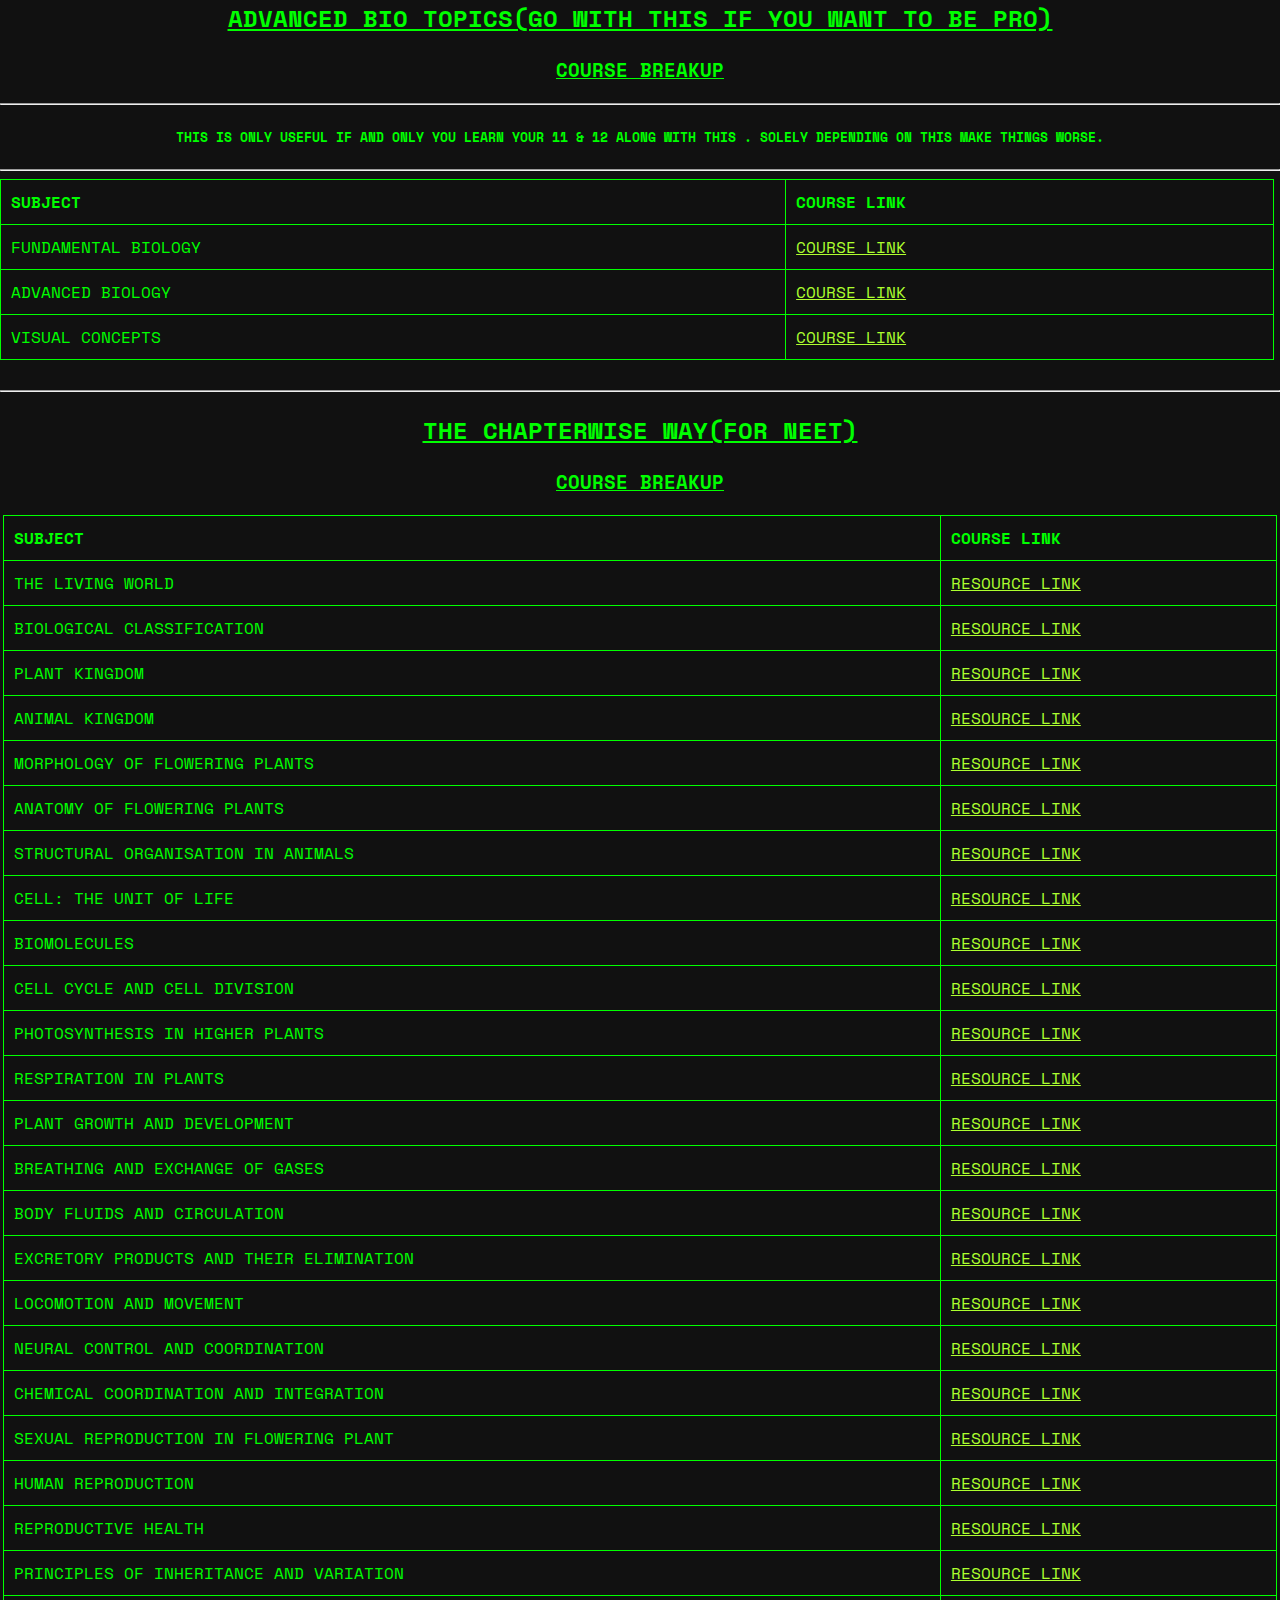
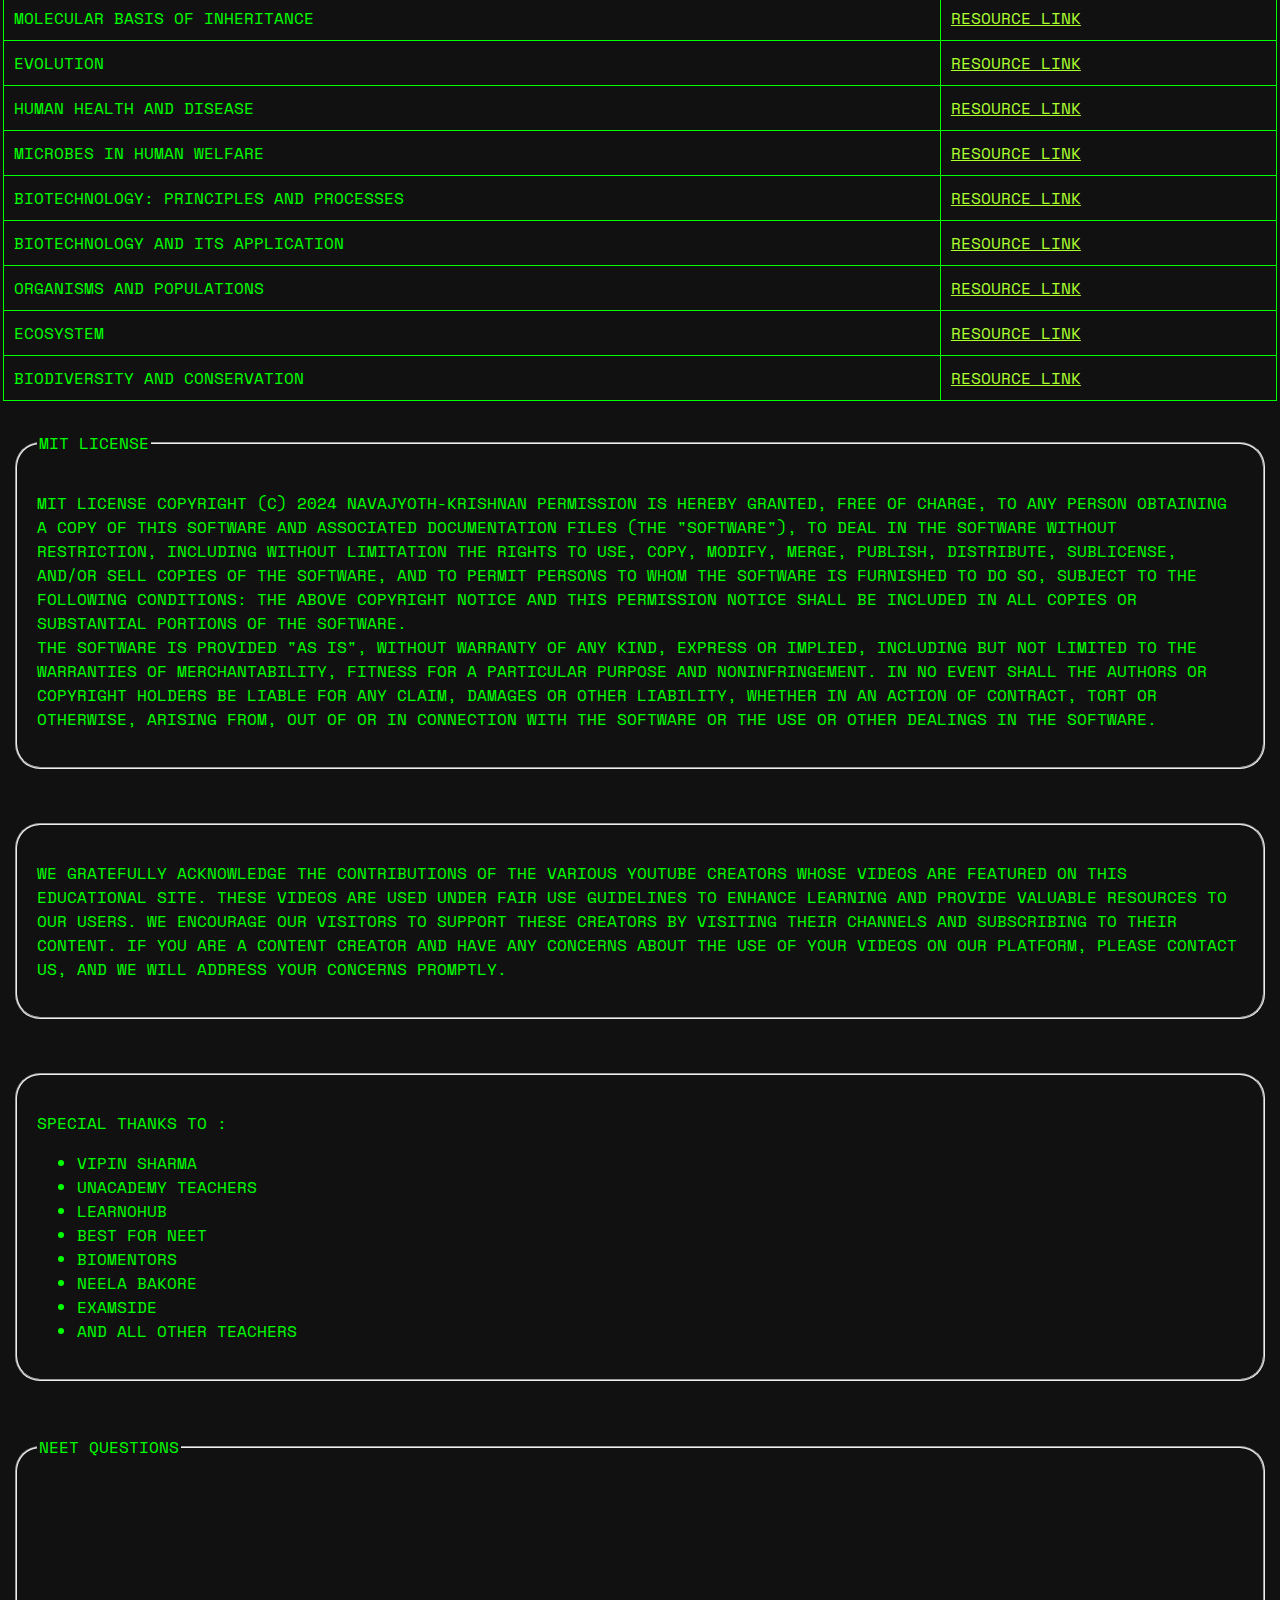
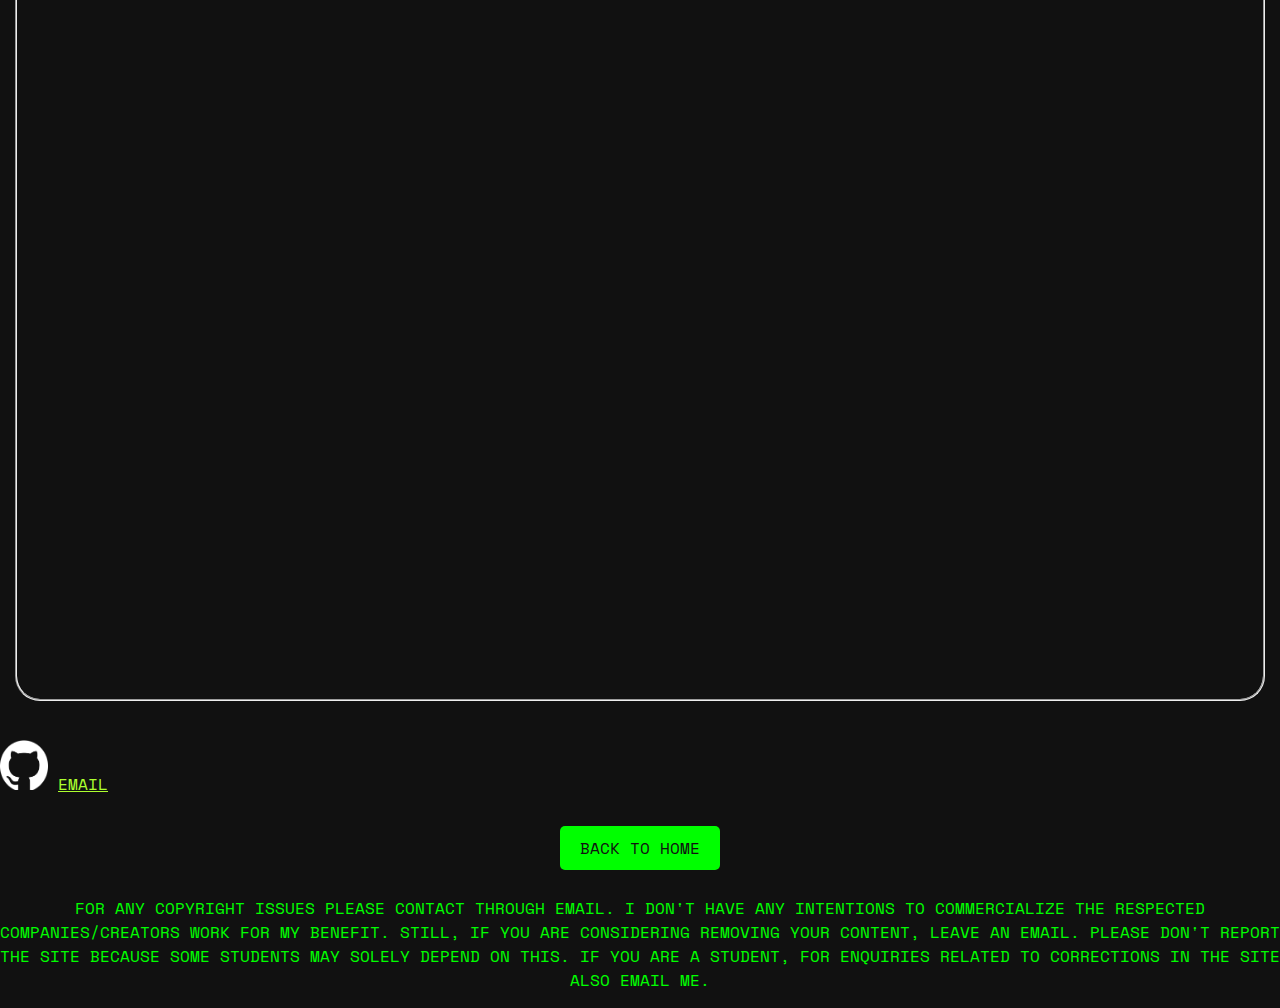
<file: bio.html>
<html>
  <head>
    <title>BIOLOGY</title>
    <link rel="icon" href="R..png" />
    <link rel="stylesheet" href="bio.css" />
    <script src="bio.js"></script>
    <meta name="viewport" content="width=device-width, initial-scale=1.0">
  </head>
  <body>
    <center>
      <h2>
        <u>ADVANCED BIO TOPICS(GO WITH THIS IF YOU WANT TO BE PRO)</u>
      </h2>
      <h3><u>COURSE BREAKUP</u></h3>
      <hr />
      <h5>
        THIS IS ONLY USEFUL IF AND ONLY YOU LEARN YOUR 11 & 12 ALONG WITH THIS .
        SOLELY DEPENDING ON THIS MAKE THINGS WORSE.
      </h5>
      <hr />
    </center>
    <table>
      <thead>
        <tr>
          <th>SUBJECT</th>
          <th>COURSE LINK</th>
        </tr>
      </thead>
      <tbody id="recordedBatch"></tbody>
    </table>
    <hr />
    <center>
      <h2>
        <u>THE CHAPTERWISE WAY(FOR NEET)</u>
      </h2>
      <h3><u>COURSE BREAKUP</u></h3>
      <table>
        <thead>
          <tr>
            <th>SUBJECT</th>
            <th>COURSE LINK</th>
          </tr>
        </thead>
        <tbody id="additionalResources"></tbody>
      </table>
    </center>
    <fieldset>
      <legend>MIT LICENSE</legend>
      <p>
        MIT License Copyright (c) 2024 NAVAJYOTH-KRISHNAN Permission is hereby
        granted, free of charge, to any person obtaining a copy of this software
        and associated documentation files (the "Software"), to deal in the
        Software without restriction, including without limitation the rights to
        use, copy, modify, merge, publish, distribute, sublicense, and/or sell
        copies of the Software, and to permit persons to whom the Software is
        furnished to do so, subject to the following conditions: The above
        copyright notice and this permission notice shall be included in all
        copies or substantial portions of the Software.
        <br />
        THE SOFTWARE IS PROVIDED "AS IS", WITHOUT WARRANTY OF ANY KIND, EXPRESS
        OR IMPLIED, INCLUDING BUT NOT LIMITED TO THE WARRANTIES OF
        MERCHANTABILITY, FITNESS FOR A PARTICULAR PURPOSE AND NONINFRINGEMENT.
        IN NO EVENT SHALL THE AUTHORS OR COPYRIGHT HOLDERS BE LIABLE FOR ANY
        CLAIM, DAMAGES OR OTHER LIABILITY, WHETHER IN AN ACTION OF CONTRACT,
        TORT OR OTHERWISE, ARISING FROM, OUT OF OR IN CONNECTION WITH THE
        SOFTWARE OR THE USE OR OTHER DEALINGS IN THE SOFTWARE.
      </p>
    </fieldset>
    <br>
    <fieldset>
      <p>
        We gratefully acknowledge the contributions of the various Youtube
        creators whose videos are featured on this educational site. These
        videos are used under fair use guidelines to enhance learning and
        provide valuable resources to our users. We encourage our visitors to
        support these creators by visiting their channels and subscribing to
        their content. If you are a content creator and have any concerns about
        the use of your videos on our platform, please contact us, and we will
        address your concerns promptly.
      </p>
    </fieldset>
    <br />
    <fieldset>
        <p>
          SPECIAL THANKS TO :
          <ul>
            <li>VIPIN SHARMA</li>
            <li>UNACADEMY TEACHERS</li>
            <li>LEARNOHUB</li>
            <li>BEST FOR NEET</li>
            <li>BIOMENTORS</li>
            <li>NEELA BAKORE</li>
            <li>EXAMSIDE</li>
            <li>AND ALL OTHER TEACHERS</li>
          </ul>
        </p>
    </fieldset>
    <br>
    <fieldset>
      <legend>NEET QUESTIONS</legend>
      <embed src="https://questions.examside.com/past-years/medical/neet/biology" style="width:100%; height: 800px;">
    </fieldset>
    <br>
    <div class="contact">
      <a href="https://github.com/NAVAJYOTH-KRISHNAN"
        ><img src="./github-mark-white.png" width="48" height="50"
      /></a>
      <a href="mailto:navajyothkrish@gmail.com">Email</a>
    </div>
    <div class="button-container">
      <a href="index.html" target="_blank" class="button">BACK TO HOME</a>
      <p>
        FOR ANY COPYRIGHT ISSUES PLEASE CONTACT THROUGH EMAIL. I DON'T HAVE ANY
        INTENTIONS TO COMMERCIALIZE THE RESPECTED COMPANIES/CREATORS WORK FOR MY
        BENEFIT. STILL, IF YOU ARE CONSIDERING REMOVING YOUR CONTENT, LEAVE AN
        EMAIL. PLEASE DON'T REPORT THE SITE BECAUSE SOME STUDENTS MAY SOLELY
        DEPEND ON THIS. IF YOU ARE A STUDENT, FOR ENQUIRIES RELATED TO
        CORRECTIONS IN THE SITE ALSO EMAIL ME.
      </p>
    </div>
  </body>
</html>
</file>
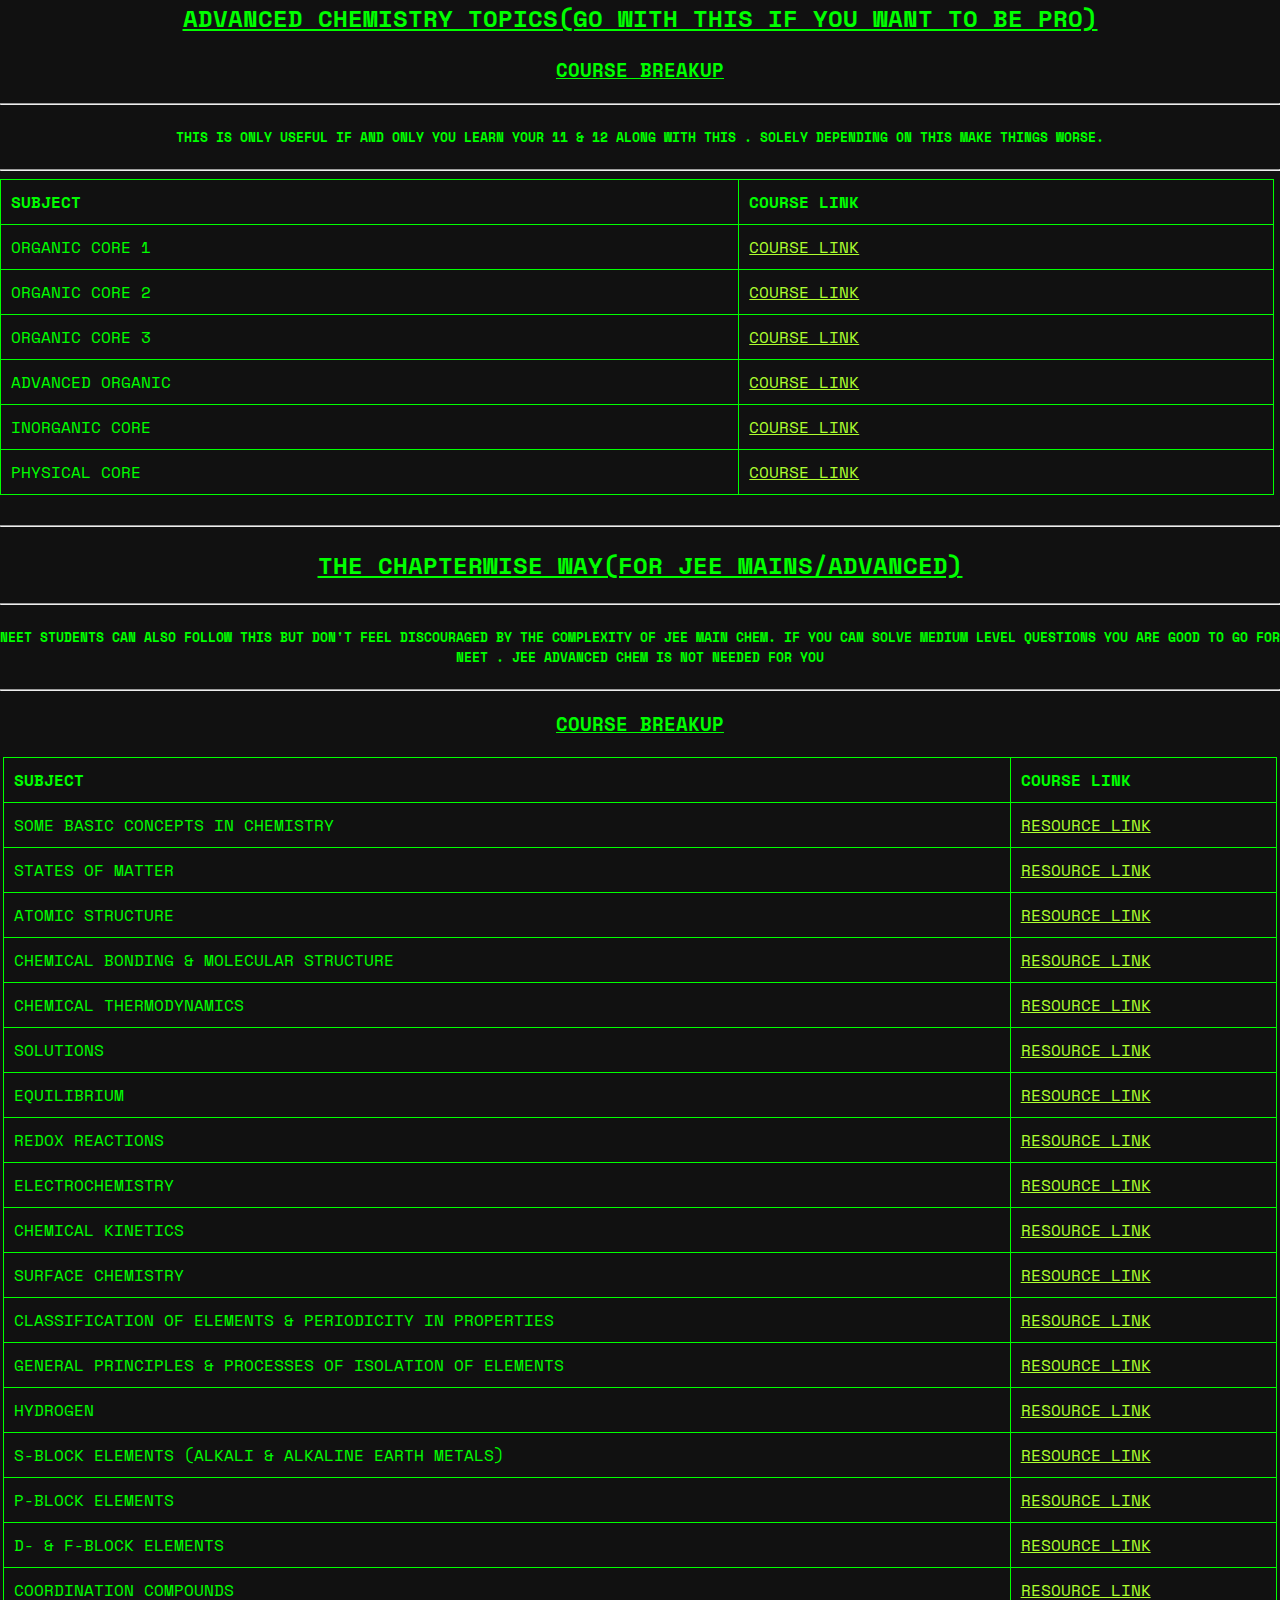
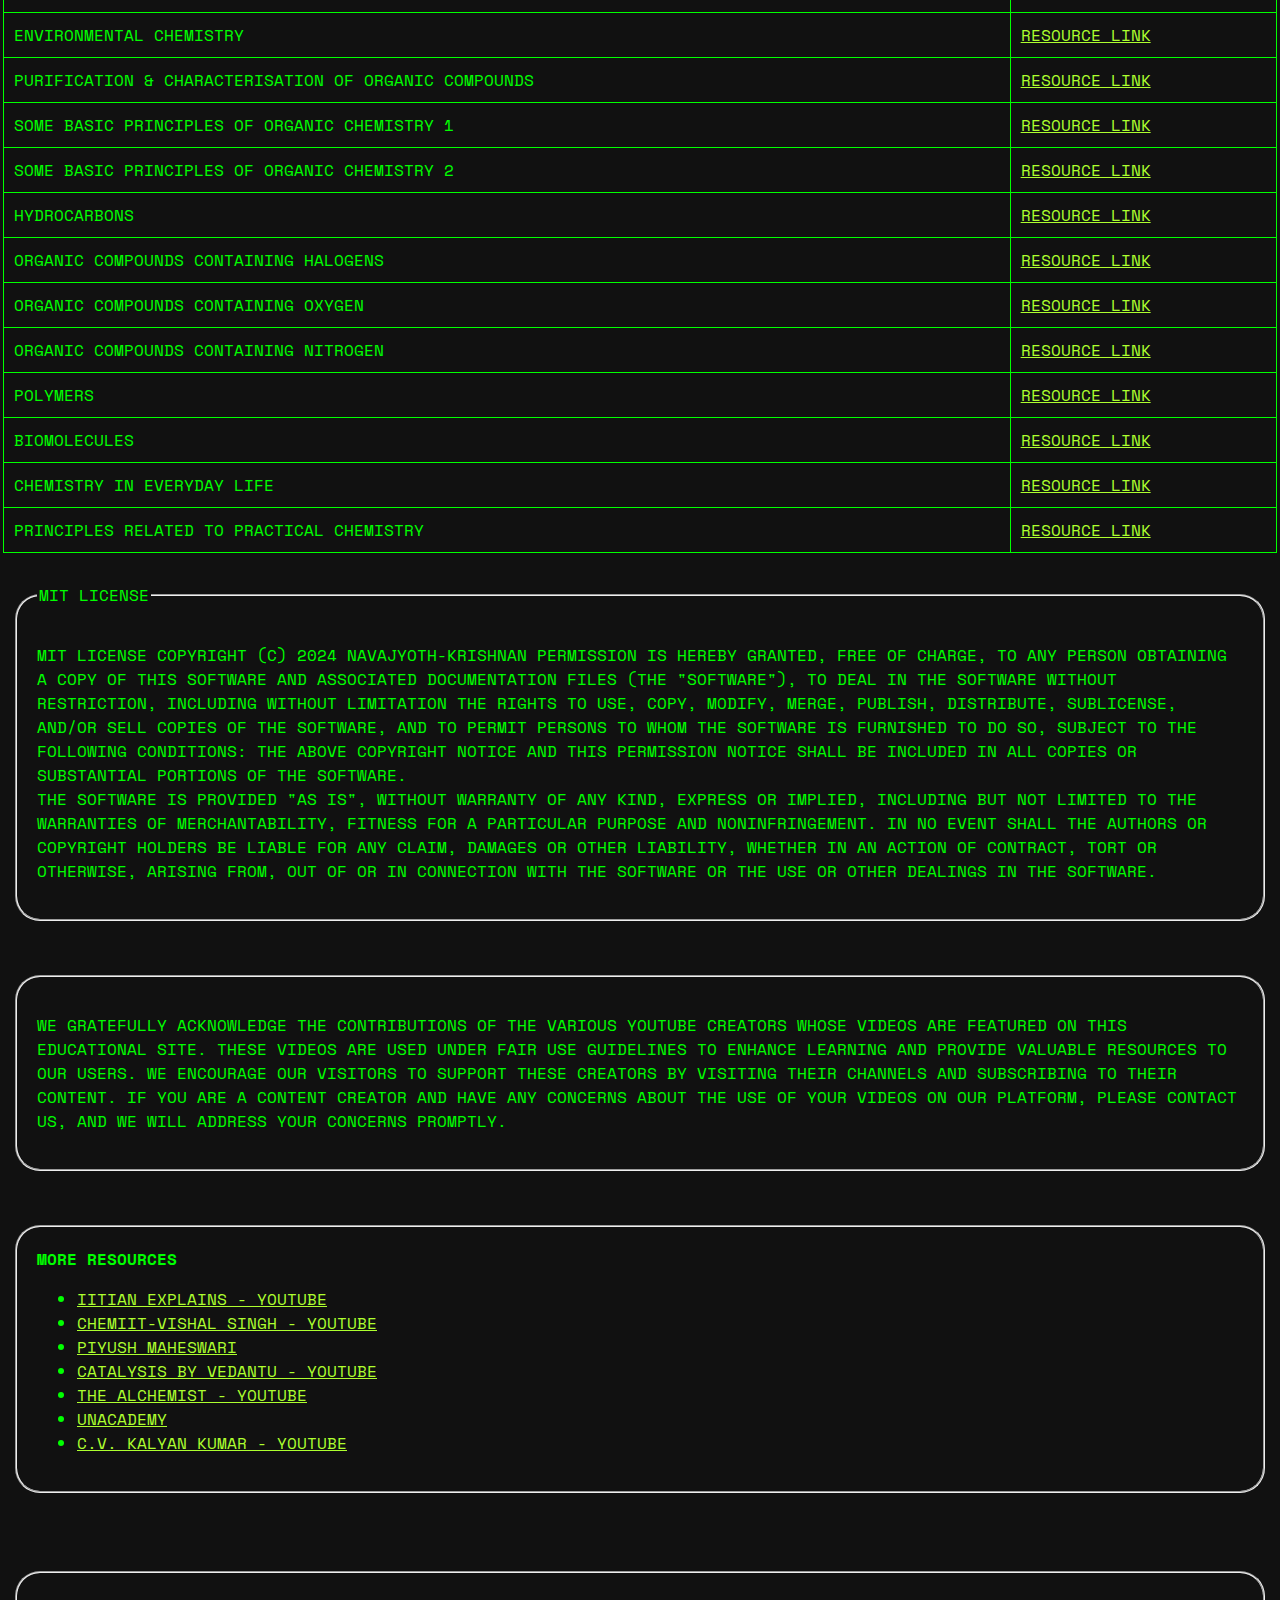
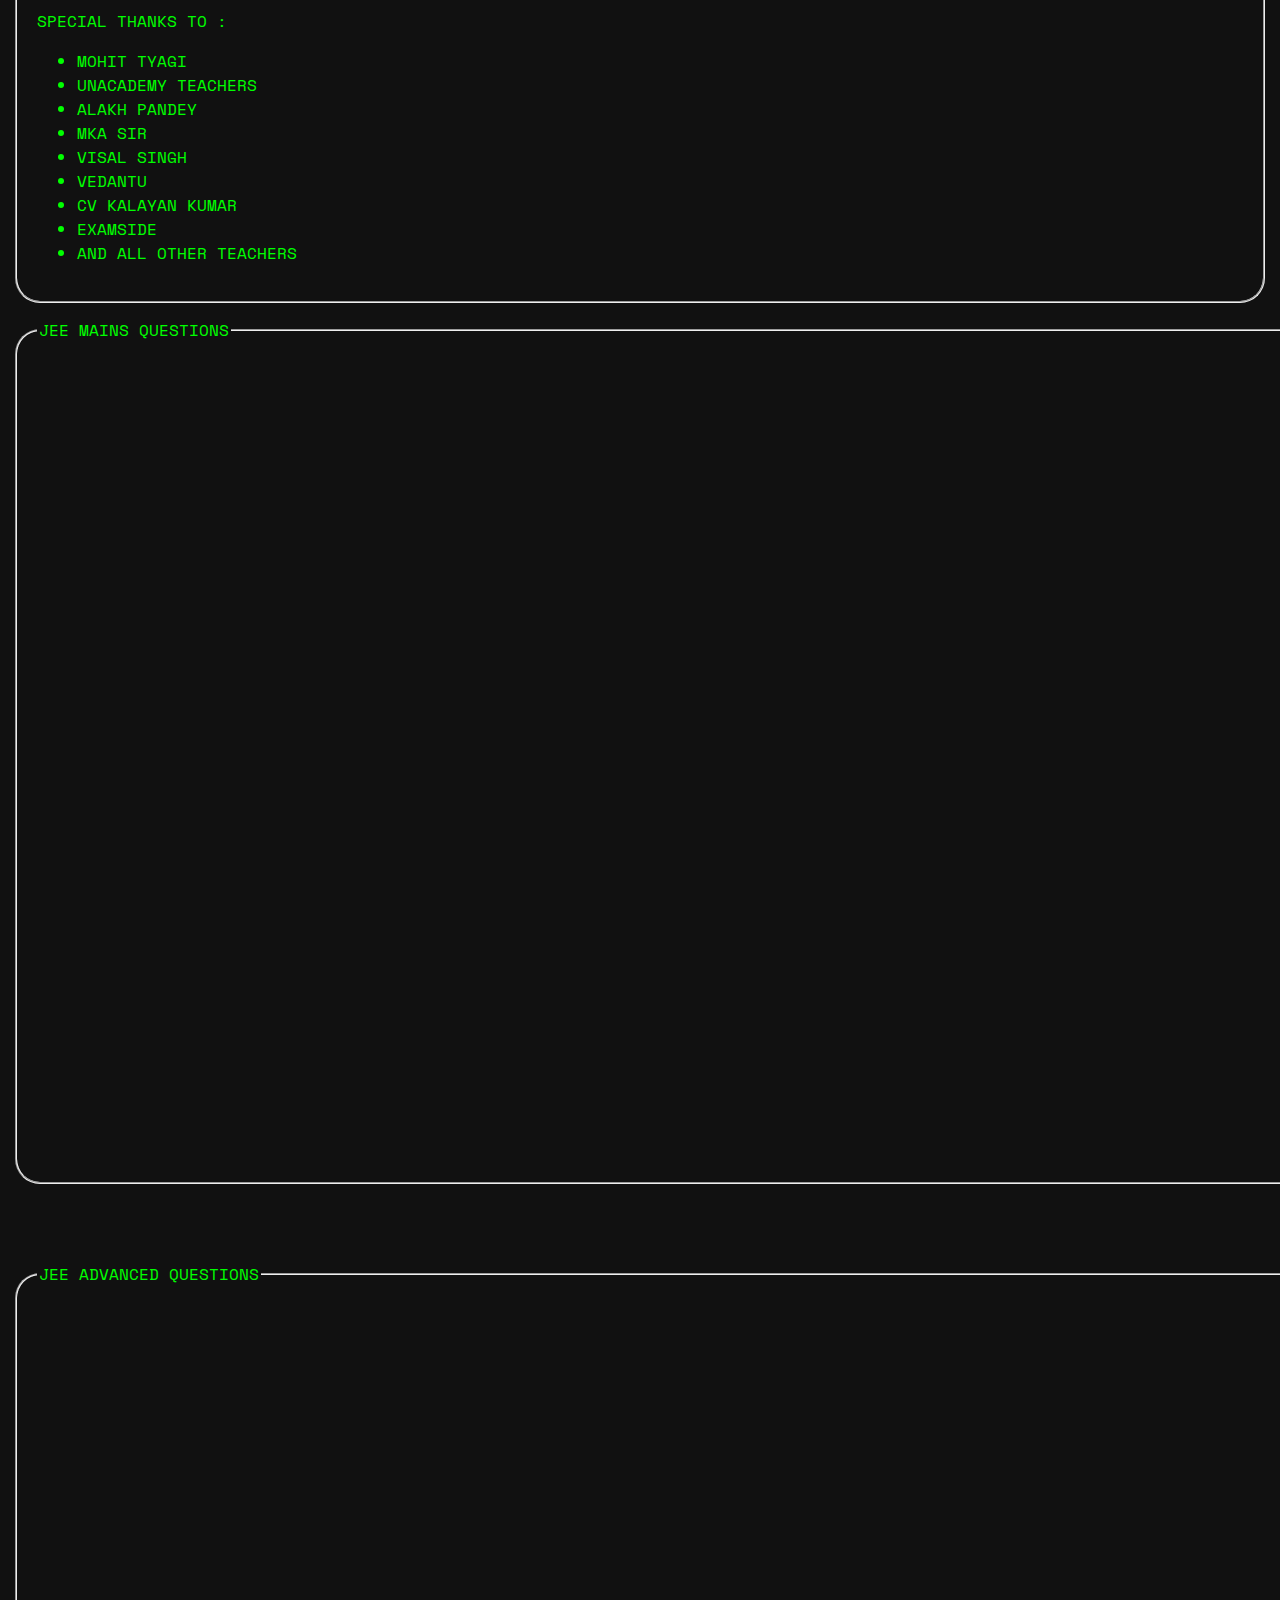
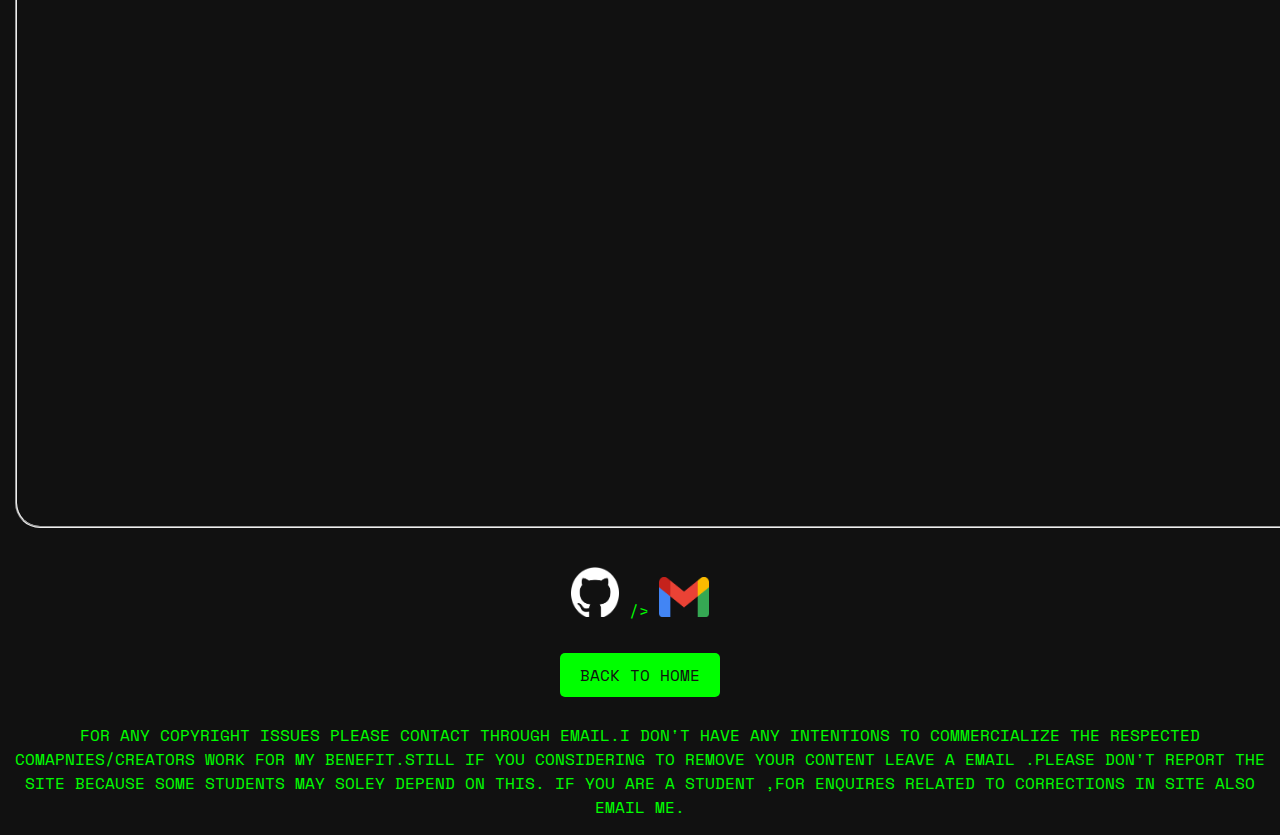
<file: chem.html>
<html>
  <head>
    <title>CHEMISTRY</title>
    <link rel="icon" href="R..png" />
    <link rel="stylesheet" href="chem.css" />
    <script src="chem.js"></script>
  </head>
  <body>
    <center>
      <h2>
        <u>ADVANCED CHEMISTRY TOPICS(GO WITH THIS IF YOU WANT TO BE PRO)</u>
      </h2>
      <h3><u>COURSE BREAKUP</u></h3>
      <hr />
      <h5>
        THIS IS ONLY USEFUL IF AND ONLY YOU LEARN YOUR 11 & 12 ALONG WITH THIS .
        SOLELY DEPENDING ON THIS MAKE THINGS WORSE.
      </h5>
      <hr />
    </center>
    <table>
      <thead>
        <tr>
          <th>SUBJECT</th>
          <th>COURSE LINK</th>
        </tr>
      </thead>
      <tbody id="courseTable"></tbody>
    </table>
    <hr />
    <center>
      <h2>
        <u>THE CHAPTERWISE WAY(FOR JEE MAINS/ADVANCED)</u>
      </h2>
      <hr>
      <H5>
        <p><center>NEET STUDENTS CAN ALSO FOLLOW THIS BUT DON'T FEEL DISCOURAGED BY THE COMPLEXITY OF JEE MAIN CHEM. IF YOU CAN SOLVE MEDIUM LEVEL QUESTIONS YOU ARE GOOD TO GO FOR NEET . JEE ADVANCED CHEM IS NOT NEEDED FOR YOU</center></p>
      </H5>
        <hr>
      <h3><u>COURSE BREAKUP</u></h3>
      <table>
        <thead>
          <tr>
            <th>SUBJECT</th>
            <th>COURSE LINK</th>
          </tr>
        </thead>
        <tbody id="resourceTable"></tbody>
      </table>
    </center>
    <fieldset>
      <legend>MIT LICENSE</legend>
      <p>
        MIT License Copyright (c) 2024 NAVAJYOTH-KRISHNAN Permission is hereby
        granted, free of charge, to any person obtaining a copy of this software
        and associated documentation files (the "Software"), to deal in the
        Software without restriction, including without limitation the rights to
        use, copy, modify, merge, publish, distribute, sublicense, and/or sell
        copies of the Software, and to permit persons to whom the Software is
        furnished to do so, subject to the following conditions: The above
        copyright notice and this permission notice shall be included in all
        copies or substantial portions of the Software.
        <br />
        THE SOFTWARE IS PROVIDED "AS IS", WITHOUT WARRANTY OF ANY KIND, EXPRESS
        OR IMPLIED, INCLUDING BUT NOT LIMITED TO THE WARRANTIES OF
        MERCHANTABILITY, FITNESS FOR A PARTICULAR PURPOSE AND NONINFRINGEMENT.
        IN NO EVENT SHALL THE AUTHORS OR COPYRIGHT HOLDERS BE LIABLE FOR ANY
        CLAIM, DAMAGES OR OTHER LIABILITY, WHETHER IN AN ACTION OF CONTRACT,
        TORT OR OTHERWISE, ARISING FROM, OUT OF OR IN CONNECTION WITH THE
        SOFTWARE OR THE USE OR OTHER DEALINGS IN THE SOFTWARE.
      </p>
    </fieldset>
    <br>
    <fieldset>
      <p>
        We gratefully acknowledge the contributions of the various Youtube
        creators whose videos are featured on this educational site. These
        videos are used under fair use guidelines to enhance learning and
        provide valuable resources to our users. We encourage our visitors to
        support these creators by visiting their channels and subscribing to
        their content. If you are a content creator and have any concerns about
        the use of your videos on our platform, please contact us, and we will
        address your concerns promptly.
      </p>
    </fieldset>
    <BR>
    <fieldset>
      <B>MORE RESOURCES</B>
      <ul>
        <li>
          <a href="https://www.youtube.com/c/IITianexplains/videos" target="_blank">IITian explains - YouTube</a> 
        </li>
        <li>
          <a href="https://www.youtube.com/channel/UCmi3M-myD7uYQ8X-madiqkg" target="_blank">CHEMIIT-VISHAL SINGH - YouTube</a>
        </li>
        <li>
          <a href="https://youtube.com/playlist?list=PL9kE9mpUnFJOC7uy_U21wYrb_1NWY7Tbt" target="_blank">Piyush Maheswari</a>
        </li>
        <li>
          <a href="https://www.youtube.com/c/CatalysisbyVedantu/playlists" target="_blank">Catalysis by Vedantu - YouTube</a> 
        </li>
        <li>
          <a href="https://www.youtube.com/channel/UC9_ZKQwcyxpM6MsdVGgOxYg/videos" target="_blank">The Alchemist - YouTube</a>
        </li>
        <li>
          <a href="https://youtube.com/playlist?list=PLdom0yNrioygCY0lc9HY8xXZCDvXIKkTq" target="_blank">Unacademy </a>
        </li>
        <li>
          <a href="https://www.youtube.com/c/CVKalyanKumar/videos" target="_blank">C.V. Kalyan Kumar - YouTube</a>
        </li>
      </ul>      
    </fieldset>
    </BR>
    <br />
      <fieldset>
          <p>
            SPECIAL THANKS TO :
            <ul>
              <li>MOHIT TYAGI</li>
              <li>UNACADEMY TEACHERS</li>
              <li>ALAKH PANDEY</li>
              <li>MKA SIR</li>
              <li>VISAL SINGH</li>
              <li>VEDANTU</li>
              <li>CV KALAYAN KUMAR</li>
              <li>EXAMSIDE</li>
              <li>AND ALL OTHER TEACHERS</li>
            </ul>
          </p>
      </fieldset>
      <fieldset>
        <legend>JEE MAINS QUESTIONS</legend>
        <embed src="https://questions.examside.com/past-years/jee/jee-main/chemistry" style="width:1450px; height: 800px;">
      </fieldset>
      <br>
      <br>
      <fieldset>
        <legend>JEE ADVANCED QUESTIONS</legend>
        <embed src="https://questions.examside.com/past-years/jee/jee-advanced/chemistry" style="width:1450px; height: 800px;">
      </fieldset>
    <br>
    <center>
      <a href="https://github.com/NAVAJYOTH-KRISHNAN" target="_blank"
        ><img src="./github-mark-white.png" width="48" height="50"
      /></a>
      />
      <a href="mailto:navajyothkrish@gmail.com" target="_blank"><img src="./gmail.webp" alt="EMAIL" width="50" height="40" ></a>
    </center>
    <div class="button-container">
      <a href="index.html" target="_blank" class="button">BACK TO HOME</a>
      <P>FOR ANY COPYRIGHT ISSUES PLEASE CONTACT THROUGH EMAIL.I DON'T HAVE ANY INTENTIONS TO COMMERCIALIZE THE RESPECTED COMAPNIES/CREATORS WORK FOR MY BENEFIT.STILL IF YOU CONSIDERING TO REMOVE YOUR CONTENT LEAVE A EMAIL .PLEASE DON'T REPORT THE SITE BECAUSE SOME STUDENTS MAY SOLEY DEPEND ON THIS. IF YOU ARE A STUDENT ,FOR ENQUIRES RELATED TO CORRECTIONS IN SITE ALSO EMAIL ME.</P>
    </div>
  </body>
</html>
</file>
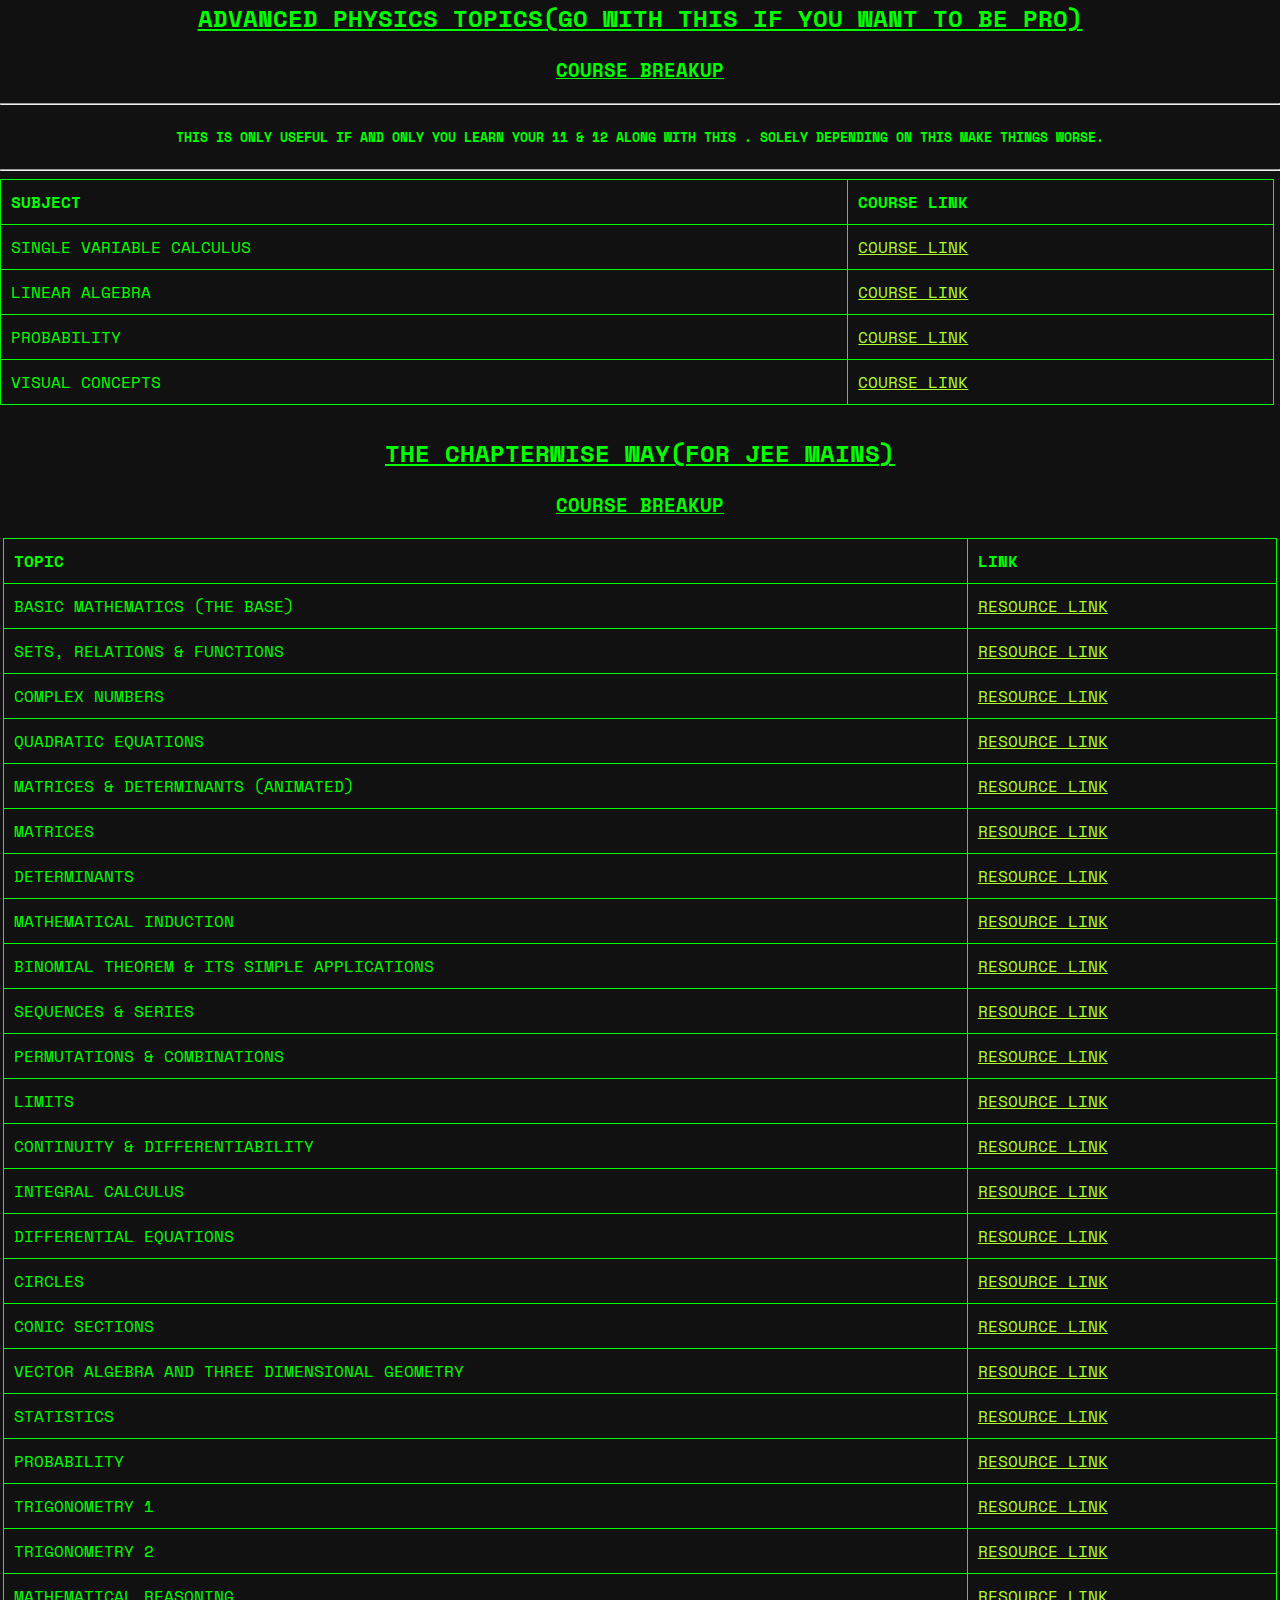
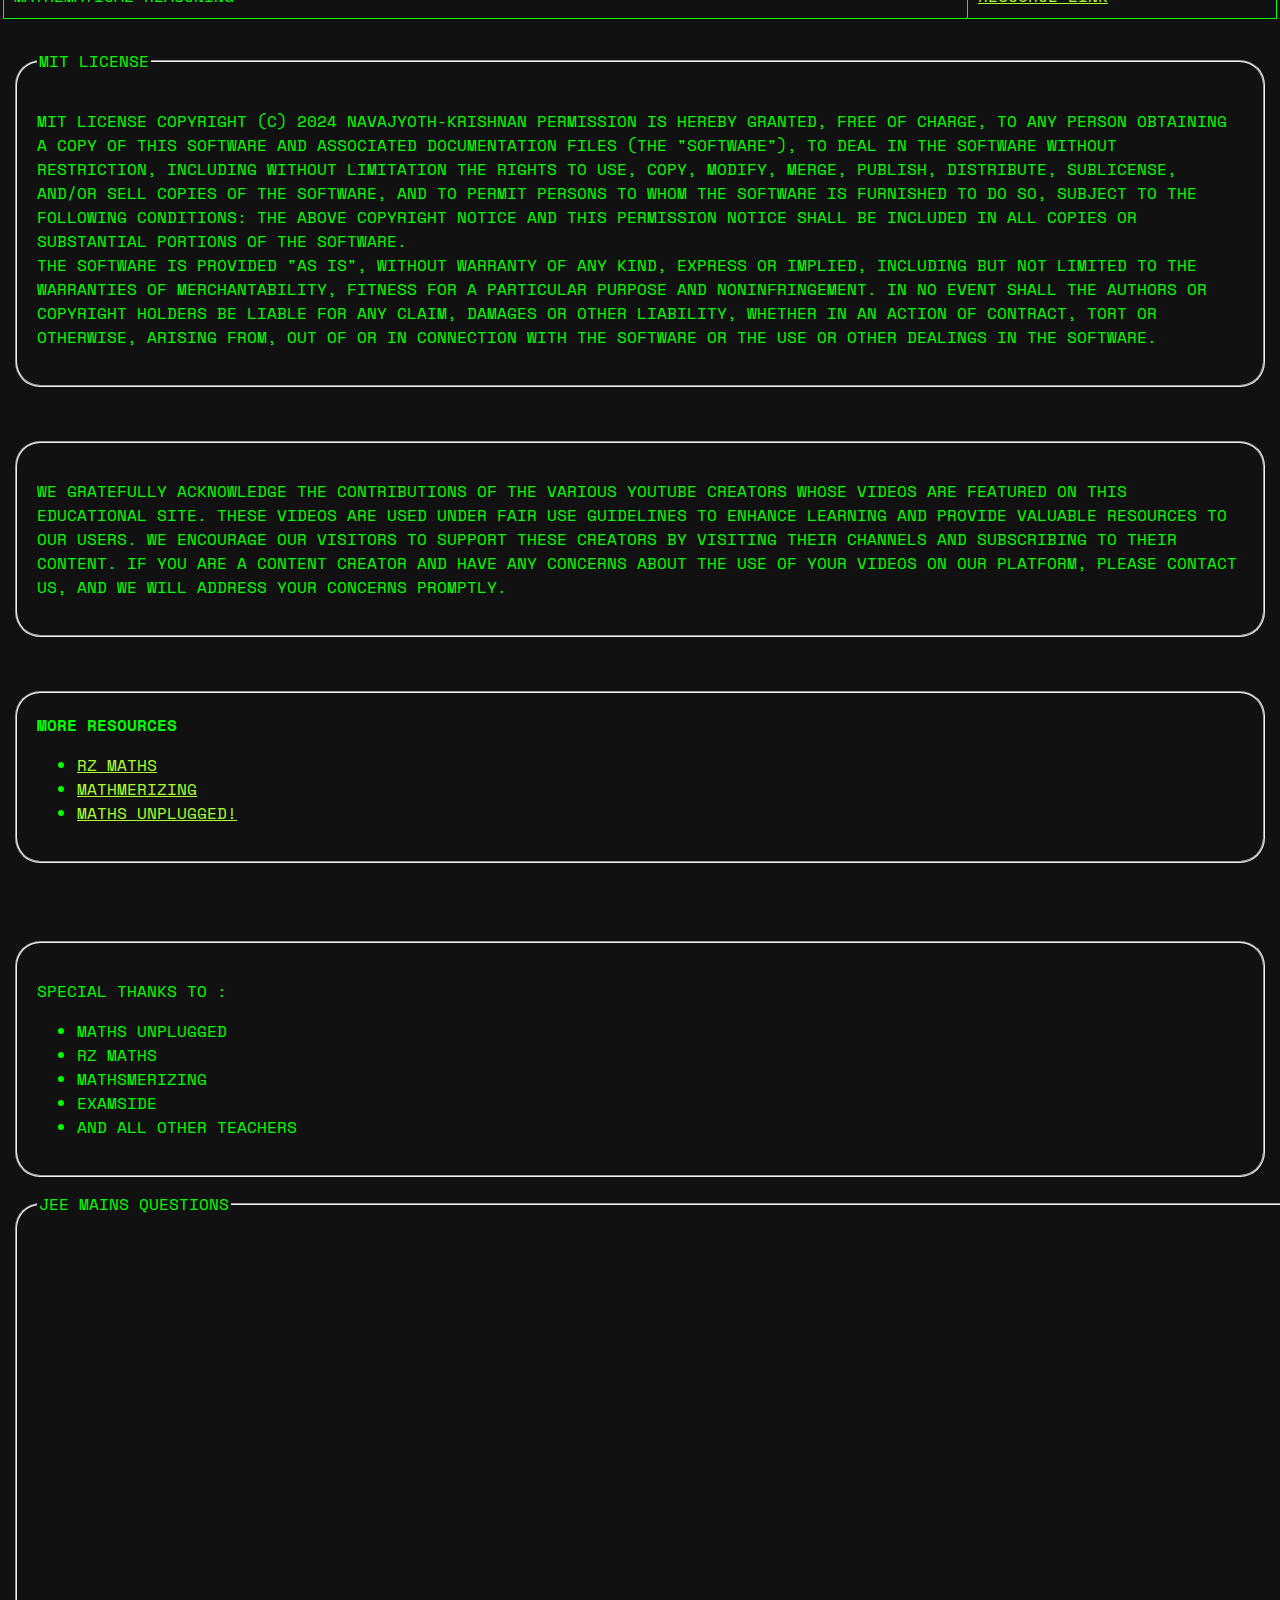
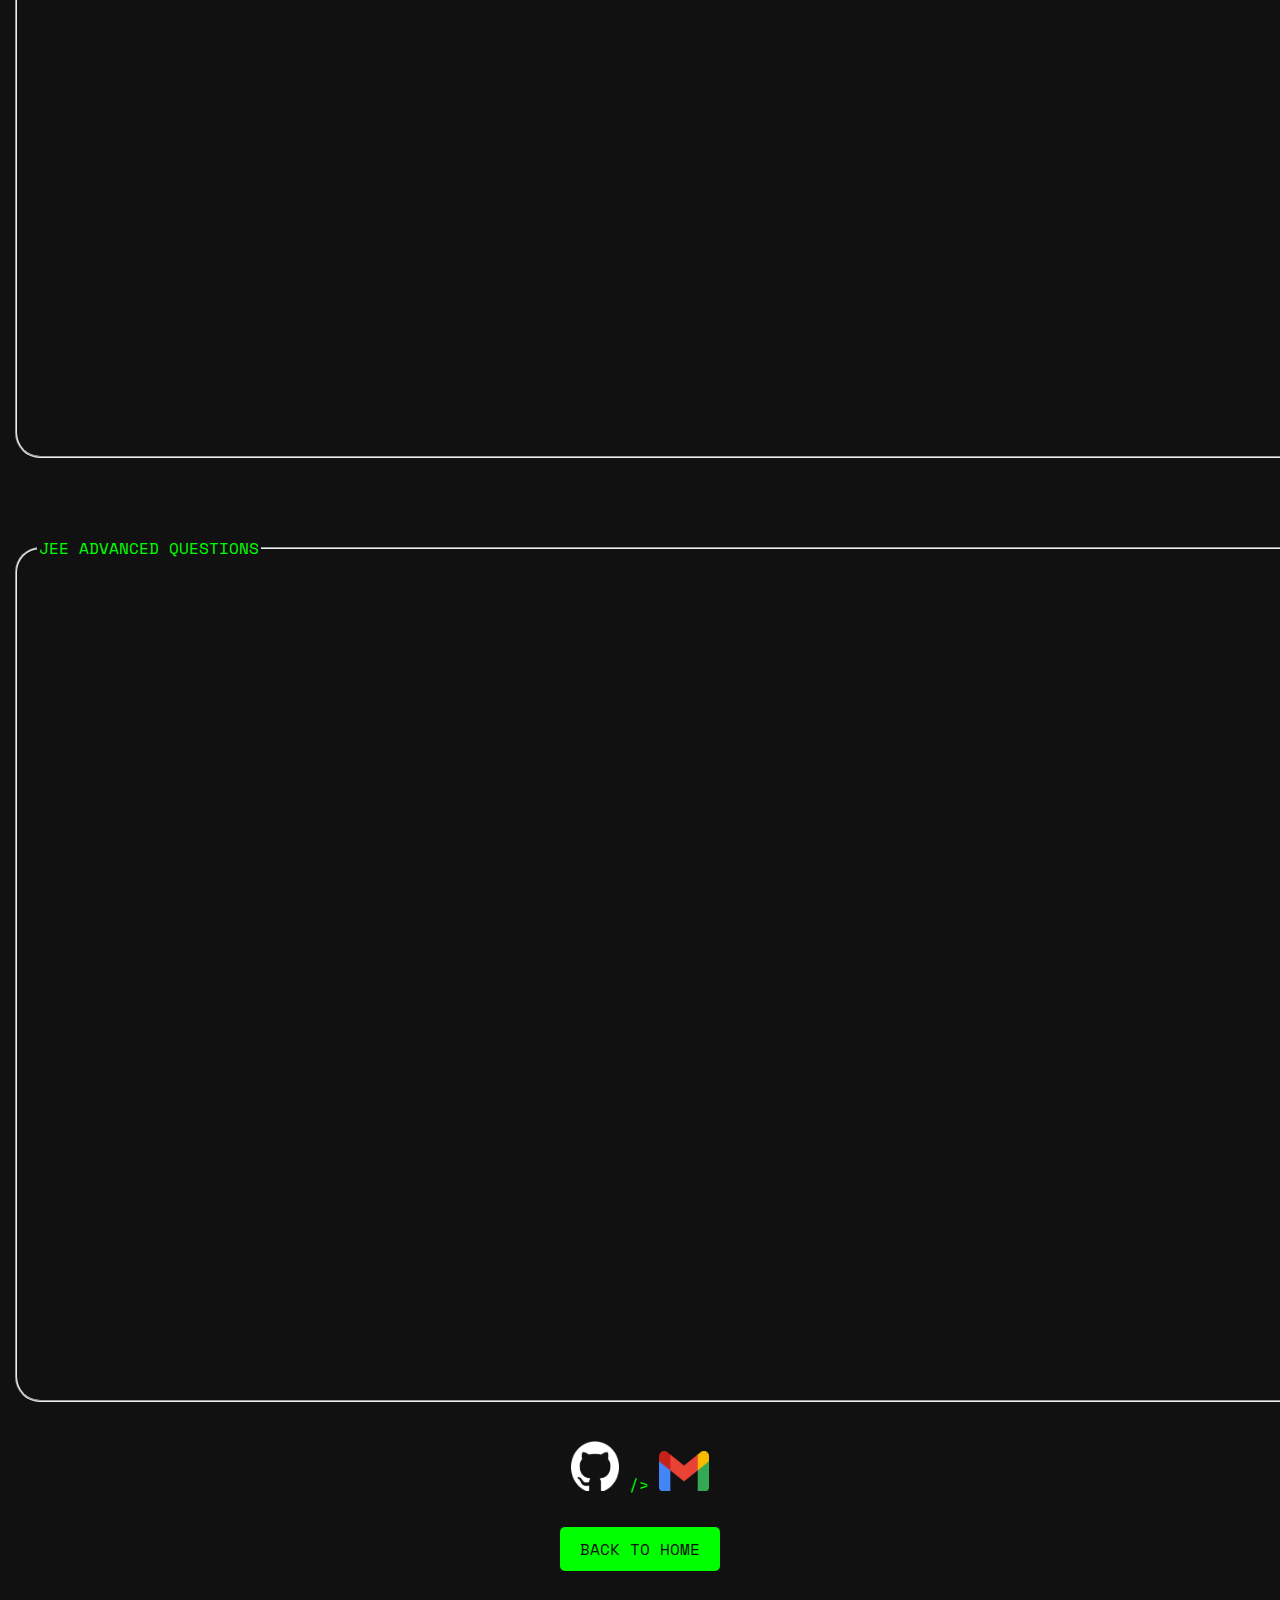
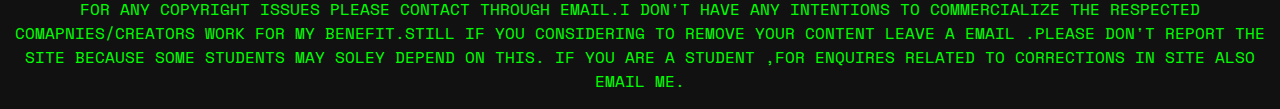
<file: maths.html>
<html>
  <head>
    <title>MATHS</title>
    <link rel="icon" href="R..png" />
    <link rel="stylesheet" href="math.css" />
    <script src="math.js"></script>
  </head>
  <body>
    <center>
      <h2>
        <u>ADVANCED PHYSICS TOPICS(GO WITH THIS IF YOU WANT TO BE PRO) </u>
      </h2>
      <h3><u>COURSE BREAKUP</u></h3>
      <hr />
      <h5>
        THIS IS ONLY USEFUL IF AND ONLY YOU LEARN YOUR 11 & 12 ALONG WITH THIS .
        SOLELY DEPENDING ON THIS MAKE THINGS WORSE.
      </h5>
      <hr />
    </center>
    <table id="courseTable">
      <tr>
        <th>SUBJECT</th>
        <th>COURSE LINK</th>
      </tr>
    </table>
    <center>
      <h2>
        <u>THE CHAPTERWISE WAY(FOR JEE MAINS)</u>
      </h2>
      <h3><u>COURSE BREAKUP</u></h3>
      <table id="resourceTable">
        <tr>
          <th>Topic</th>
          <th>Link</th>
        </tr>
      </table>
    </center>
    <fieldset>
      <legend>MIT LICENSE</legend>
      <p>
        MIT License Copyright (c) 2024 NAVAJYOTH-KRISHNAN Permission is hereby
        granted, free of charge, to any person obtaining a copy of this software
        and associated documentation files (the "Software"), to deal in the
        Software without restriction, including without limitation the rights to
        use, copy, modify, merge, publish, distribute, sublicense, and/or sell
        copies of the Software, and to permit persons to whom the Software is
        furnished to do so, subject to the following conditions: The above
        copyright notice and this permission notice shall be included in all
        copies or substantial portions of the Software.
        <br />
        THE SOFTWARE IS PROVIDED "AS IS", WITHOUT WARRANTY OF ANY KIND, EXPRESS
        OR IMPLIED, INCLUDING BUT NOT LIMITED TO THE WARRANTIES OF
        MERCHANTABILITY, FITNESS FOR A PARTICULAR PURPOSE AND NONINFRINGEMENT.
        IN NO EVENT SHALL THE AUTHORS OR COPYRIGHT HOLDERS BE LIABLE FOR ANY
        CLAIM, DAMAGES OR OTHER LIABILITY, WHETHER IN AN ACTION OF CONTRACT,
        TORT OR OTHERWISE, ARISING FROM, OUT OF OR IN CONNECTION WITH THE
        SOFTWARE OR THE USE OR OTHER DEALINGS IN THE SOFTWARE.
      </p>
    </fieldset>
    <br>
    <fieldset>
      <p>
        We gratefully acknowledge the contributions of the various Youtube
        creators whose videos are featured on this educational site. These
        videos are used under fair use guidelines to enhance learning and
        provide valuable resources to our users. We encourage our visitors to
        support these creators by visiting their channels and subscribing to
        their content. If you are a content creator and have any concerns about
        the use of your videos on our platform, please contact us, and we will
        address your concerns promptly.
      </p>
    </fieldset>
    <BR>
    <fieldset>
      <B>MORE RESOURCES</B>
      <ul>
       <li><a href="https://www.youtube.com/c/RZMATHS/videos">RZ Maths</a></li>
       <li><a href="https://www.youtube.com/c/Mathsmerizing/videos">Mathmerizing</a></li>
       <li><a href="https://www.youtube.com/c/MathsUnpluggedForIndia/videos">Maths Unplugged! </a></li>
      </ul>
    </fieldset>
    </BR>
    <br />
      <fieldset>
          <p>
            SPECIAL THANKS TO :
            <ul>
              <li>MATHS UNPLUGGED</li>
              <li>RZ MATHS</li>
              <li>Mathsmerizing</li>
              <li>EXAMSIDE</li>
              <li>AND ALL OTHER TEACHERS</li>
            </ul>
          </p>
      </fieldset>
      <fieldset>
        <legend>JEE MAINS QUESTIONS</legend>
        <embed src="https://questions.examside.com/past-years/jee/jee-main/mathematics" style="width:1450px; height: 800px;">
      </fieldset>
      <BR>
        <BR>
      <fieldset>
        <legend>JEE ADVANCED QUESTIONS</legend>
        <embed src="https://questions.examside.com/past-years/jee/jee-advanced/mathematics" style="width:1450px; height: 800px;">
      </fieldset>
    <br>
    <center>
      <a href="https://github.com/NAVAJYOTH-KRISHNAN" target="_blank"
        ><img src="./github-mark-white.png" width="48" height="50"
      /></a>
      />
      <a href="mailto:navajyothkrish@gmail.com" target="_blank"><img src="./gmail.webp" alt="EMAIL" width="50" height="40" ></a>
    </center>
    <div class="button-container">
      <a href="index.html" target="_blank" class="button">BACK TO HOME</a>
      <P>FOR ANY COPYRIGHT ISSUES PLEASE CONTACT THROUGH EMAIL.I DON'T HAVE ANY INTENTIONS TO COMMERCIALIZE THE RESPECTED COMAPNIES/CREATORS WORK FOR MY BENEFIT.STILL IF YOU CONSIDERING TO REMOVE YOUR CONTENT LEAVE A EMAIL .PLEASE DON'T REPORT THE SITE BECAUSE SOME STUDENTS MAY SOLEY DEPEND ON THIS. IF YOU ARE A STUDENT ,FOR ENQUIRES RELATED TO CORRECTIONS IN SITE ALSO EMAIL ME.</P>
    </div>
  </body>
</html>
</file>
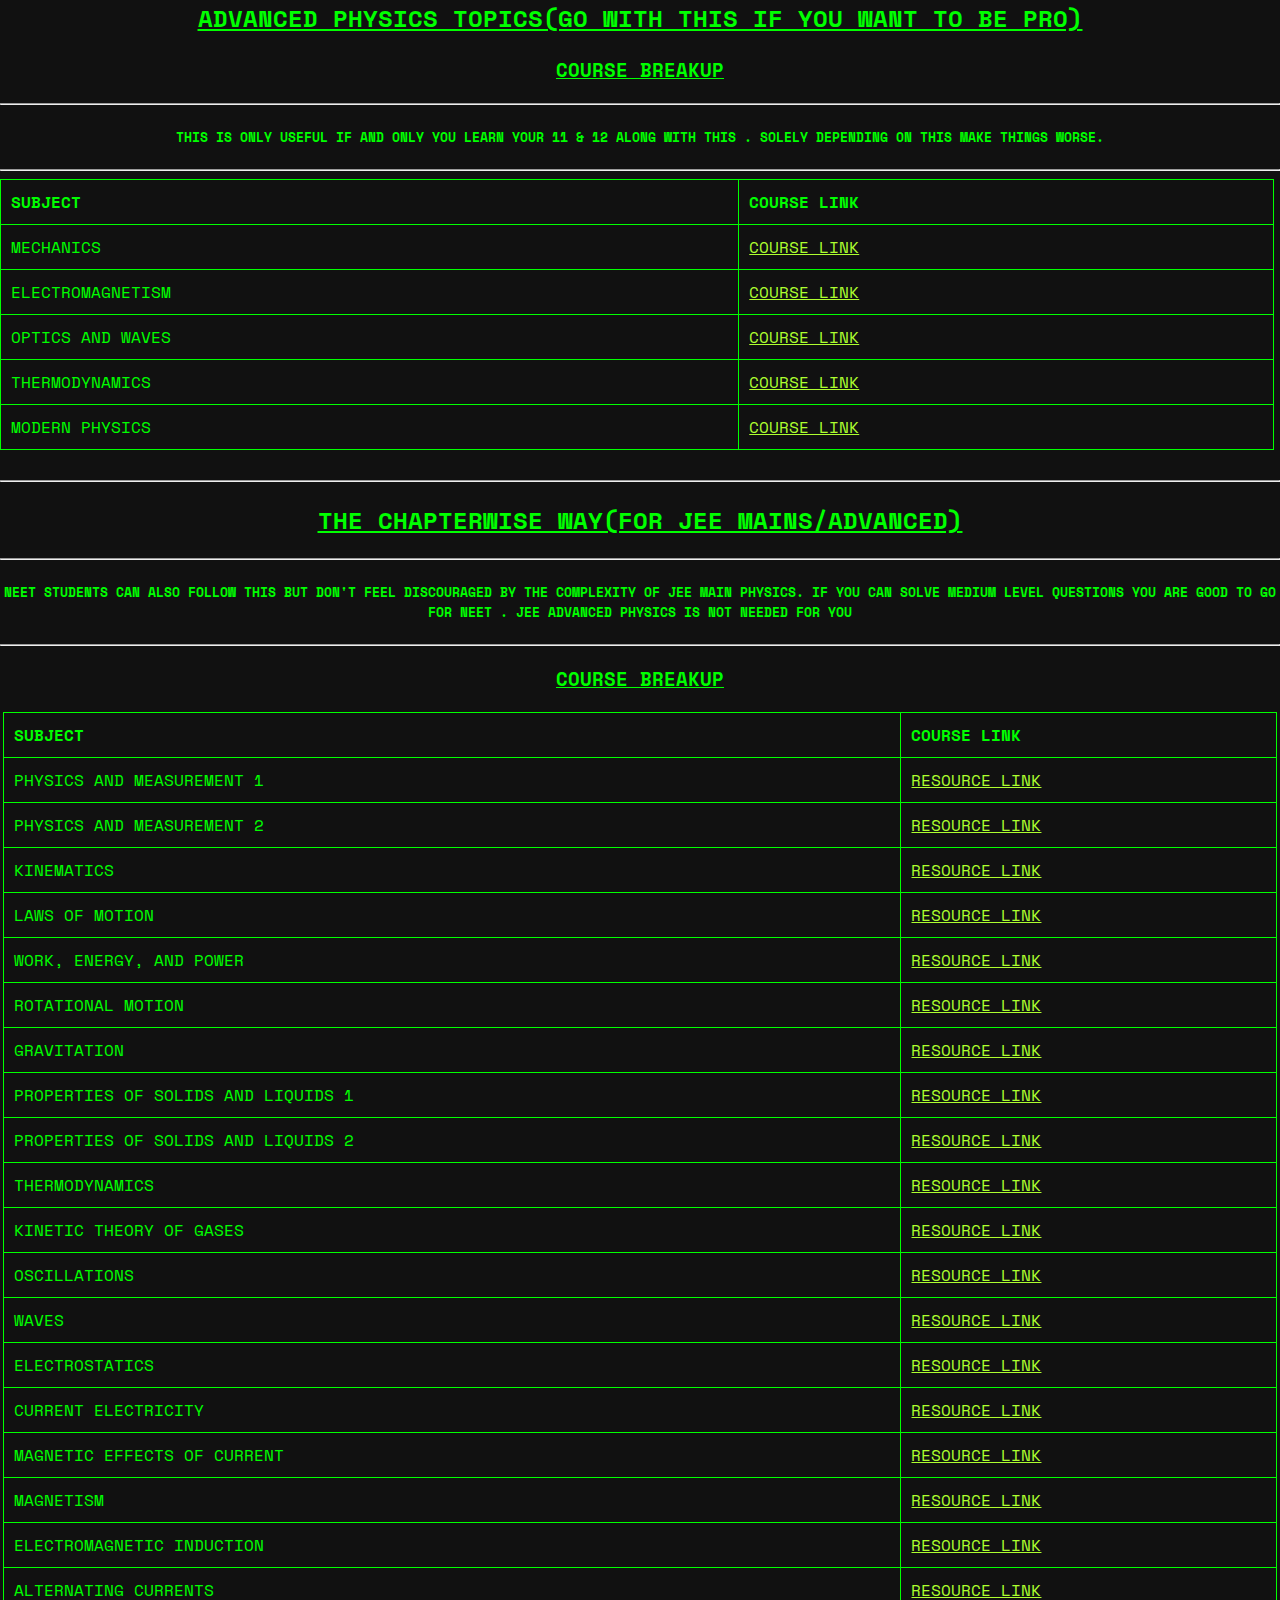
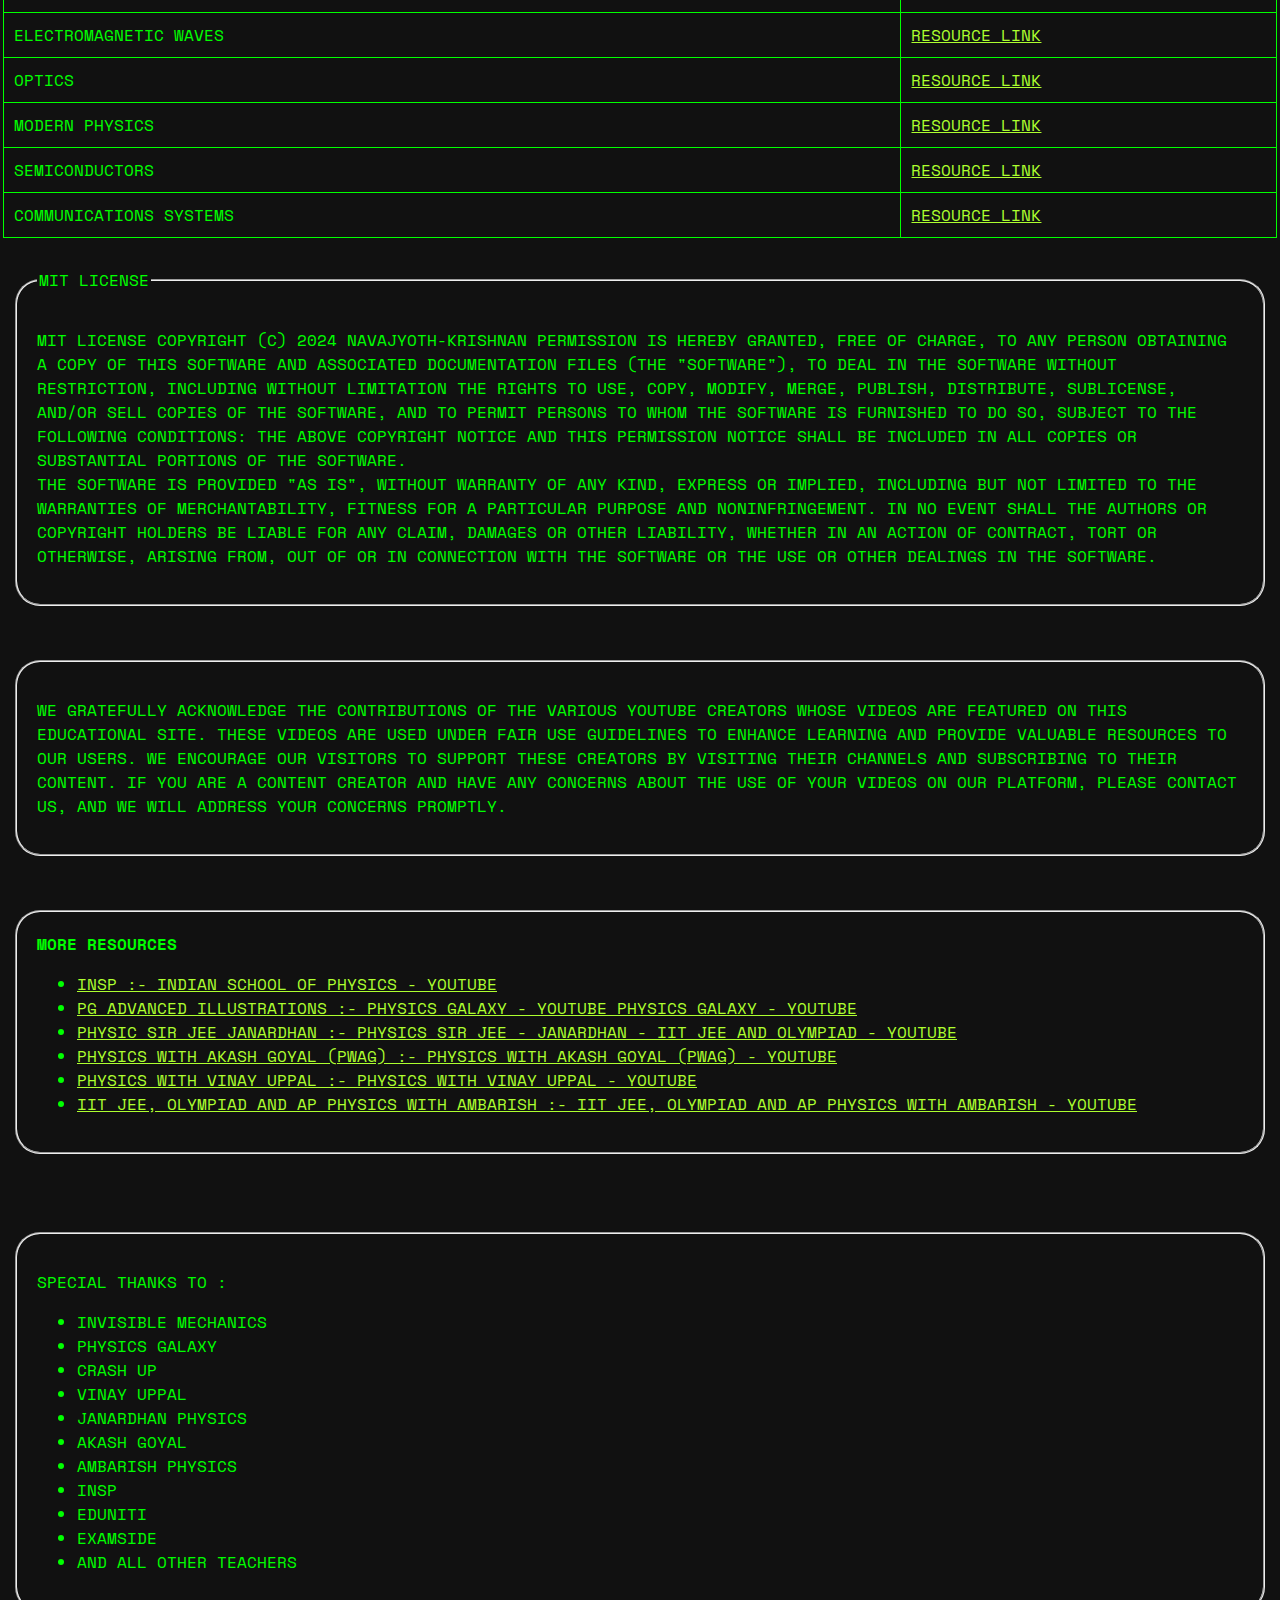
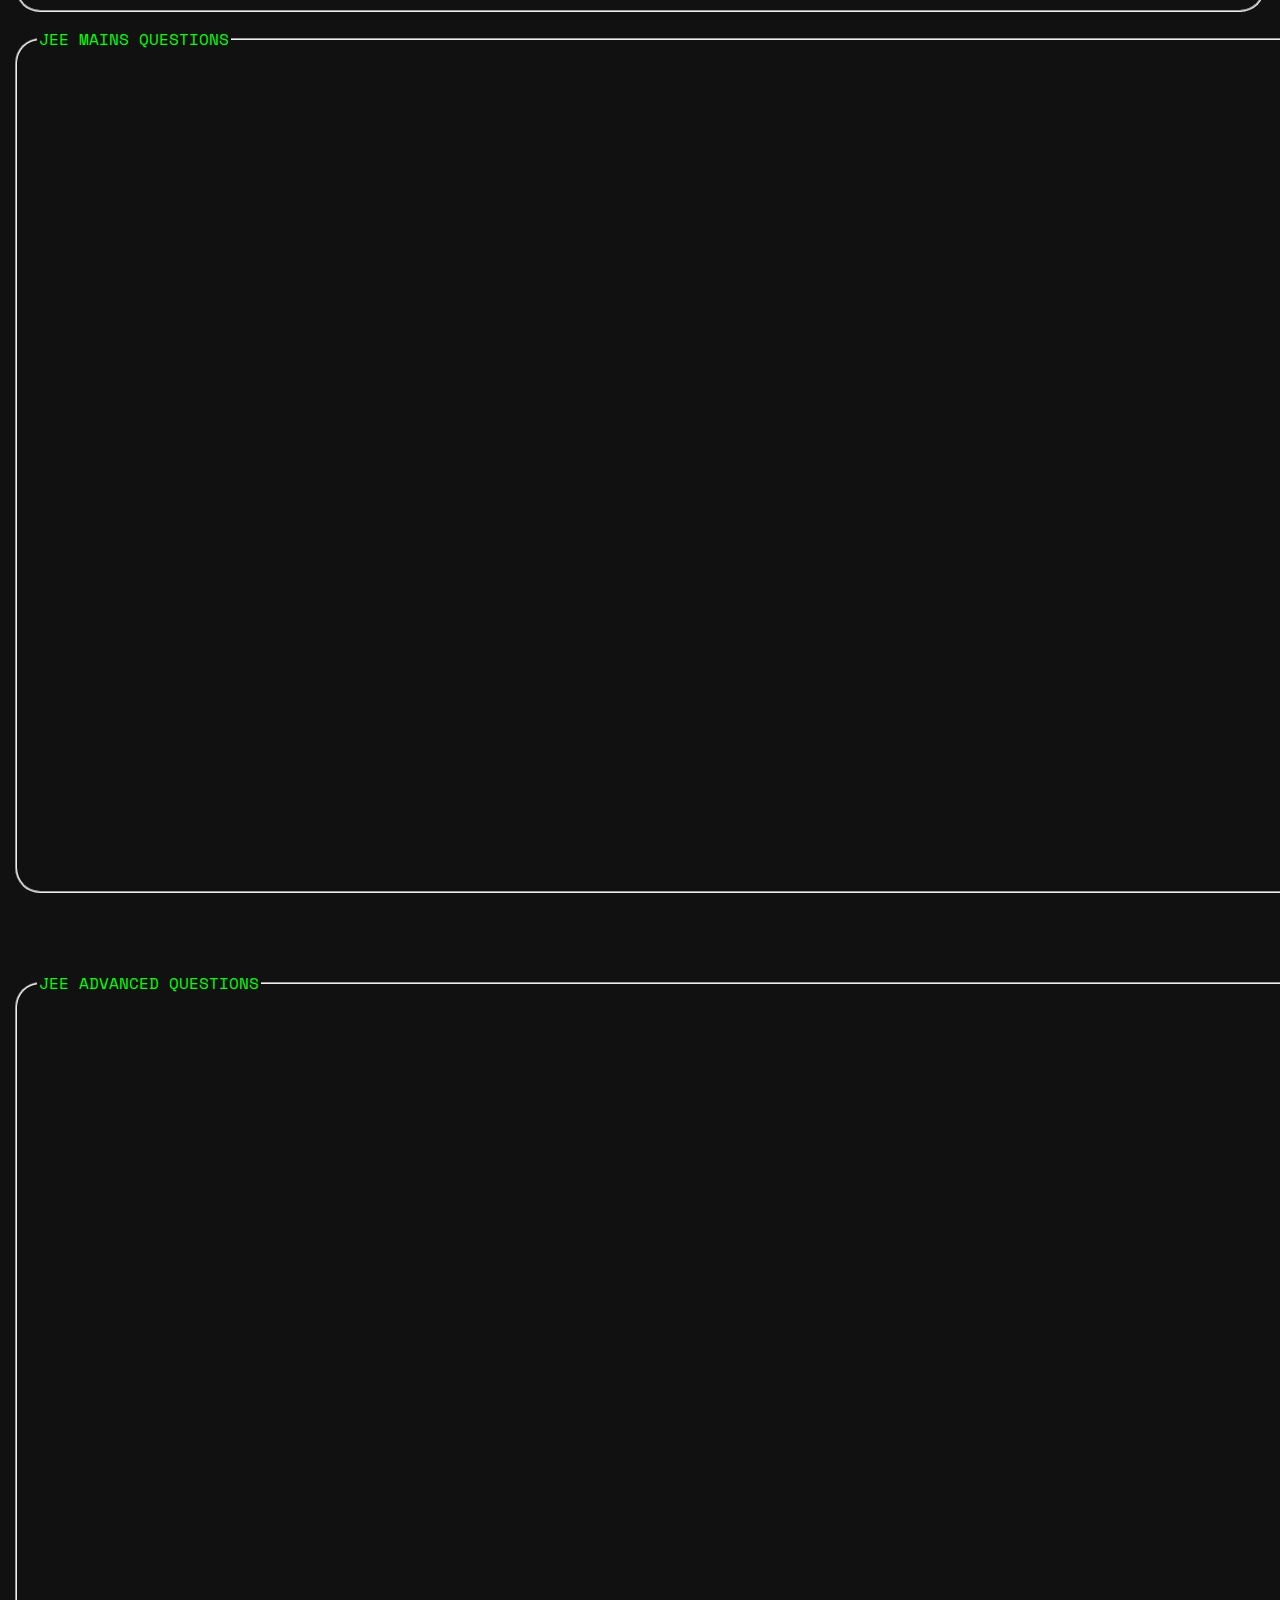
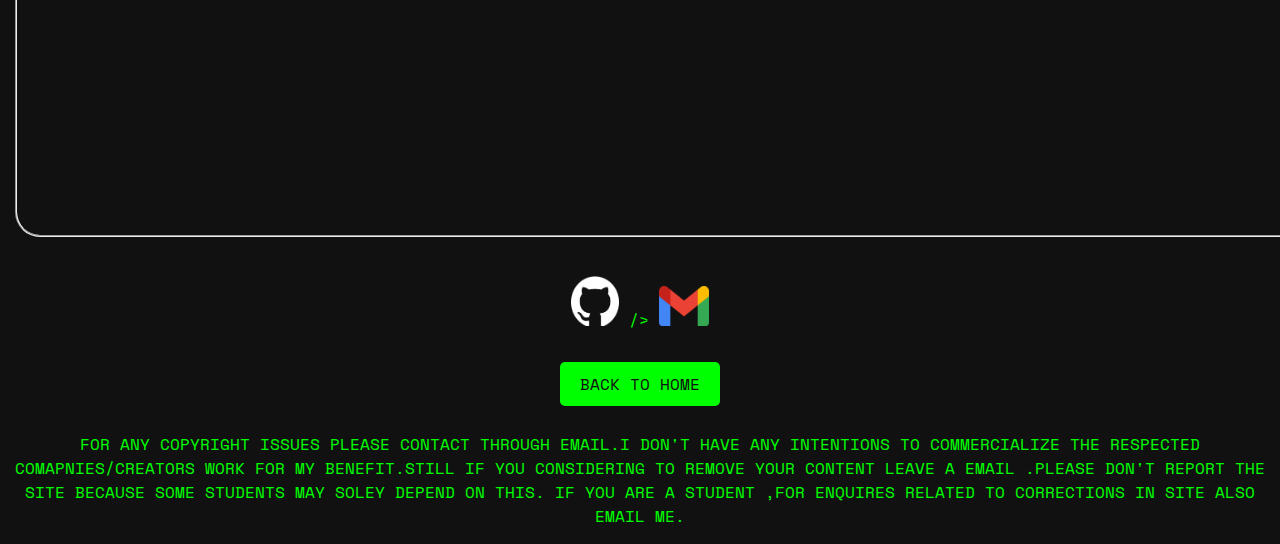
<file: physics.html>
<html>
  <head>
    <title>PHYSICS</title>
    <link rel="icon" href="R..png" />
    <link rel="stylesheet" href="phy.css" />
    <script src="phy.js"></script>
  </head>
  <body>
    <center>
      <h2>
        <u>ADVANCED PHYSICS TOPICS(GO WITH THIS IF YOU WANT TO BE PRO)</u>
      </h2>
      <h3><u>COURSE BREAKUP</u></h3>
      <hr />
      <h5>
        THIS IS ONLY USEFUL IF AND ONLY YOU LEARN YOUR 11 & 12 ALONG WITH THIS .
        SOLELY DEPENDING ON THIS MAKE THINGS WORSE.
      </h5>
      <hr />
    </center>
    <table>
      <thead>
        <tr>
          <th>SUBJECT</th>
          <th>COURSE LINK</th>
        </tr>
      </thead>
      <tbody id="recordedBatch"></tbody>
    </table>
    <hr />
    <center>
      <h2>
        <u>THE CHAPTERWISE WAY(FOR JEE MAINS/ADVANCED)</u>
        </H2>
        <hr>
        <h5>
        <p><center>NEET STUDENTS CAN ALSO FOLLOW THIS BUT DON'T FEEL DISCOURAGED BY THE COMPLEXITY OF JEE MAIN PHYSICS. IF YOU CAN SOLVE MEDIUM LEVEL QUESTIONS YOU ARE GOOD TO GO FOR NEET . JEE ADVANCED PHYSICS IS NOT NEEDED FOR YOU</center></p>
      </h5>
      <HR>
      <h3><u>COURSE BREAKUP</u></h3>
      <table>
        <thead>
          <tr>
            <th>SUBJECT</th>
            <th>COURSE LINK</th>
          </tr>
        </thead>
        <tbody id="additionalResources"></tbody>
      </table>
    </center>
    <fieldset>
      <legend>MIT LICENSE</legend>
      <p>
        MIT License Copyright (c) 2024 NAVAJYOTH-KRISHNAN Permission is hereby
        granted, free of charge, to any person obtaining a copy of this software
        and associated documentation files (the "Software"), to deal in the
        Software without restriction, including without limitation the rights to
        use, copy, modify, merge, publish, distribute, sublicense, and/or sell
        copies of the Software, and to permit persons to whom the Software is
        furnished to do so, subject to the following conditions: The above
        copyright notice and this permission notice shall be included in all
        copies or substantial portions of the Software.
        <br />
        THE SOFTWARE IS PROVIDED "AS IS", WITHOUT WARRANTY OF ANY KIND, EXPRESS
        OR IMPLIED, INCLUDING BUT NOT LIMITED TO THE WARRANTIES OF
        MERCHANTABILITY, FITNESS FOR A PARTICULAR PURPOSE AND NONINFRINGEMENT.
        IN NO EVENT SHALL THE AUTHORS OR COPYRIGHT HOLDERS BE LIABLE FOR ANY
        CLAIM, DAMAGES OR OTHER LIABILITY, WHETHER IN AN ACTION OF CONTRACT,
        TORT OR OTHERWISE, ARISING FROM, OUT OF OR IN CONNECTION WITH THE
        SOFTWARE OR THE USE OR OTHER DEALINGS IN THE SOFTWARE.
      </p>
    </fieldset>
    <br>
    <fieldset>
      <p>
        We gratefully acknowledge the contributions of the various Youtube
        creators whose videos are featured on this educational site. These
        videos are used under fair use guidelines to enhance learning and
        provide valuable resources to our users. We encourage our visitors to
        support these creators by visiting their channels and subscribing to
        their content. If you are a content creator and have any concerns about
        the use of your videos on our platform, please contact us, and we will
        address your concerns promptly.
      </p>
    </fieldset>
    <BR>
    <fieldset>
      <B>MORE RESOURCES</B>
      <ul>
       <li><a href="https://www.youtube.com/c/INDIANSCHOOLOFPHYSICSnitin/videos">INSP :- INDIAN SCHOOL OF PHYSICS - YouTube</a></li>
       <li><a href="https://www.youtube.com/c/physicsgalaxy74/playlists?view=50&shelf_id=4">PG Advanced illustrations :- Physics Galaxy - YouTube Physics Galaxy - YouTube</a></li>
       <li><a href="https://www.youtube.com/c/PHYSICSSIRJEEJANARDHAN/videos">Physic Sir JEE Janardhan :- PHYSICS SIR JEE - JANARDHAN - IIT JEE and Olympiad - YouTube</a></li>
       <li><a href="https://www.youtube.com/c/PhysicswithAkashGoyal/videos">Physics with Akash Goyal (PWAG) :- Physics with Akash Goyal (PWAG) - YouTube</a></li>
       <li><a href="https://www.youtube.com/c/PhysicsWithVinayUppal/videos">Physics With Vinay Uppal :- Physics With Vinay Uppal - YouTube</a></li>
       <li><a href="https://www.youtube.com/c/IITJEEOlympiadandAPPhysicsWithAmbarish/videos">IIT JEE, Olympiad and AP Physics With Ambarish :- IIT JEE, Olympiad and AP Physics With Ambarish - YouTube</a></li>
      </ul>
    </fieldset>
    </BR>
    <br />
      <fieldset>
          <p>
            SPECIAL THANKS TO :
            <ul>
              <li>INVISIBLE MECHANICS</li>
              <li>PHYSICS GALAXY</li>
              <li>CRASH UP</li>
              <li>VINAY UPPAL</li>
              <li>JANARDHAN PHYSICS</li>
              <li>AKASH GOYAL</li>
              <li>AMBARISH PHYSICS</li>
              <LI>INSP</LI>
              <LI>EDUNITI</LI>
              <LI>EXAMSIDE</LI>
              <LI>AND ALL OTHER TEACHERS</LI>
            </ul>
          </p>
      </fieldset>
      <fieldset>
        <legend>JEE MAINS QUESTIONS</legend>
        <embed src="https://questions.examside.com/past-years/jee/jee-main/physics" style="width:1450px; height: 800px;">
      </fieldset>
      <BR>
        <BR>
          <fieldset>
            <legend>JEE ADVANCED QUESTIONS</legend>
            <embed src="https://questions.examside.com/past-years/jee/jee-advanced/physics" style="width:1450px; height: 800px;">
          </fieldset>
    <br>
    <center>
    <a href="https://github.com/NAVAJYOTH-KRISHNAN" target="_blank"
      ><img src="./github-mark-white.png" width="48" height="50"
    /></a>
    />
    <a href="mailto:navajyothkrish@gmail.com" target="_blank"><img src="./gmail.webp" alt="EMAIL" width="50" height="40" ></a>
  </center>
    <div class="button-container">
      <a href="index.html" target="_blank" class="button">BACK TO HOME</a>
      <P>FOR ANY COPYRIGHT ISSUES PLEASE CONTACT THROUGH EMAIL.I DON'T HAVE ANY INTENTIONS TO COMMERCIALIZE THE RESPECTED COMAPNIES/CREATORS WORK FOR MY BENEFIT.STILL IF YOU CONSIDERING TO REMOVE YOUR CONTENT LEAVE A EMAIL .PLEASE DON'T REPORT THE SITE BECAUSE SOME STUDENTS MAY SOLEY DEPEND ON THIS. IF YOU ARE A STUDENT ,FOR ENQUIRES RELATED TO CORRECTIONS IN SITE ALSO EMAIL ME.</P>
    </div>
  </body>
</html>
</file>
<file: bio.css>
@import url('https://fonts.googleapis.com/css2?family=Space+Mono&display=swap');

body {
    background-color: #111111;
    color: #00ff00;
    font-family: "Space Mono", monospace;
    text-transform: uppercase;
    margin: 0;
    padding: 0;
}

table {
    width: 99.5%;
    border-collapse: collapse;
    border: 1px solid #0f0;
    margin-bottom: 30px;
    max-width: 100%;
}

th, td {
    padding: 10px;
    text-align: left;
    border: 1px solid #0f0;
}

.button {
    display: inline-block;
    padding: 10px 20px;
    background-color: #0f0;
    color: #111;
    text-decoration: none;
    margin: 10px;
    border-radius: 5px;
}

.button-container {
    text-align: center;
    margin-top: 20px;
}

a {
    color: greenyellow;
}

fieldset {
    margin: 15px;
    padding: 20px;
    border-radius:25px;
}

embed {
    width: 100%;
    height: 500px;
}

@media (max-width: 600px) {

    embed {
        height: 300px;
    }

    .button {
        padding: 8px 16px;
    }

    .button-container {
        margin-top: 10px;
    }
}
</file>
<file: chem.css>
@import url('https://fonts.googleapis.com/css2?family=Space+Mono&display=swap');

body {
    background-color: #111111;
    color: #00ff00;
    font-family: "Space Mono", monospace;
    text-transform: uppercase;
    margin: 0;
    padding: 0;
}

table {
    width: 99.5%;
    border-collapse: collapse;
    border: 1px solid #0f0;
    margin-bottom: 30px;
    max-width: 100%;
}

th, td {
    padding: 10px;
    text-align: left;
    border: 1px solid #0f0;
}

.button {
    display: inline-block;
    padding: 10px 20px;
    background-color: #0f0;
    color: #111;
    text-decoration: none;
    margin: 10px;
    border-radius: 5px;
}

.button-container {
    text-align: center;
    margin-top: 20px;
}

a {
    color: greenyellow;
}

fieldset {
    margin: 15px;
    padding: 20px;
    border-radius:25px;
}

embed {
    width: 100%;
    height: 500px;
}

@media (max-width: 600px) {

    embed {
        height: 300px;
    }

    .button {
        padding: 8px 16px;
    }

    .button-container {
        margin-top: 10px;
    }
}
</file>
<file: math.css>
@import url('https://fonts.googleapis.com/css2?family=Space+Mono&display=swap');

body {
    background-color: #111111;
    color: #00ff00;
    font-family: "Space Mono", monospace;
    text-transform: uppercase;
    margin: 0;
    padding: 0;
}

table {
    width: 99.5%;
    border-collapse: collapse;
    border: 1px solid #0f0;
    margin-bottom: 30px;
    max-width: 100%;
}

th, td {
    padding: 10px;
    text-align: left;
    border: 1px solid #0f0;
}

.button {
    display: inline-block;
    padding: 10px 20px;
    background-color: #0f0;
    color: #111;
    text-decoration: none;
    margin: 10px;
    border-radius: 5px;
}

.button-container {
    text-align: center;
    margin-top: 20px;
}

a {
    color: greenyellow;
}

fieldset {
    margin: 15px;
    padding: 20px;
    border-radius:25px;
}

embed {
    width: 100%;
    height: 500px;
}

@media (max-width: 600px) {

    embed {
        height: 300px;
    }

    .button {
        padding: 8px 16px;
    }

    .button-container {
        margin-top: 10px;
    }
}
</file>
<file: phy.css>
@import url('https://fonts.googleapis.com/css2?family=Space+Mono&display=swap');

body {
    background-color: #111111;
    color: #00ff00;
    font-family: "Space Mono", monospace;
    text-transform: uppercase;
    margin: 0;
    padding: 0;
}

table {
    width: 99.5%;
    border-collapse: collapse;
    border: 1px solid #0f0;
    margin-bottom: 30px;
    max-width: 100%;
}

th, td {
    padding: 10px;
    text-align: left;
    border: 1px solid #0f0;
}

.button {
    display: inline-block;
    padding: 10px 20px;
    background-color: #0f0;
    color: #111;
    text-decoration: none;
    margin: 10px;
    border-radius: 5px;
}

.button-container {
    text-align: center;
    margin-top: 20px;
}

a {
    color: greenyellow;
}

fieldset {
    margin: 15px;
    padding: 20px;
    border-radius:25px;
}

embed {
    width: 100%;
    height: 500px;
}

@media (max-width: 600px) {

    embed {
        height: 300px;
    }

    .button {
        padding: 8px 16px;
    }

    .button-container {
        margin-top: 10px;
    }
}
</file>
